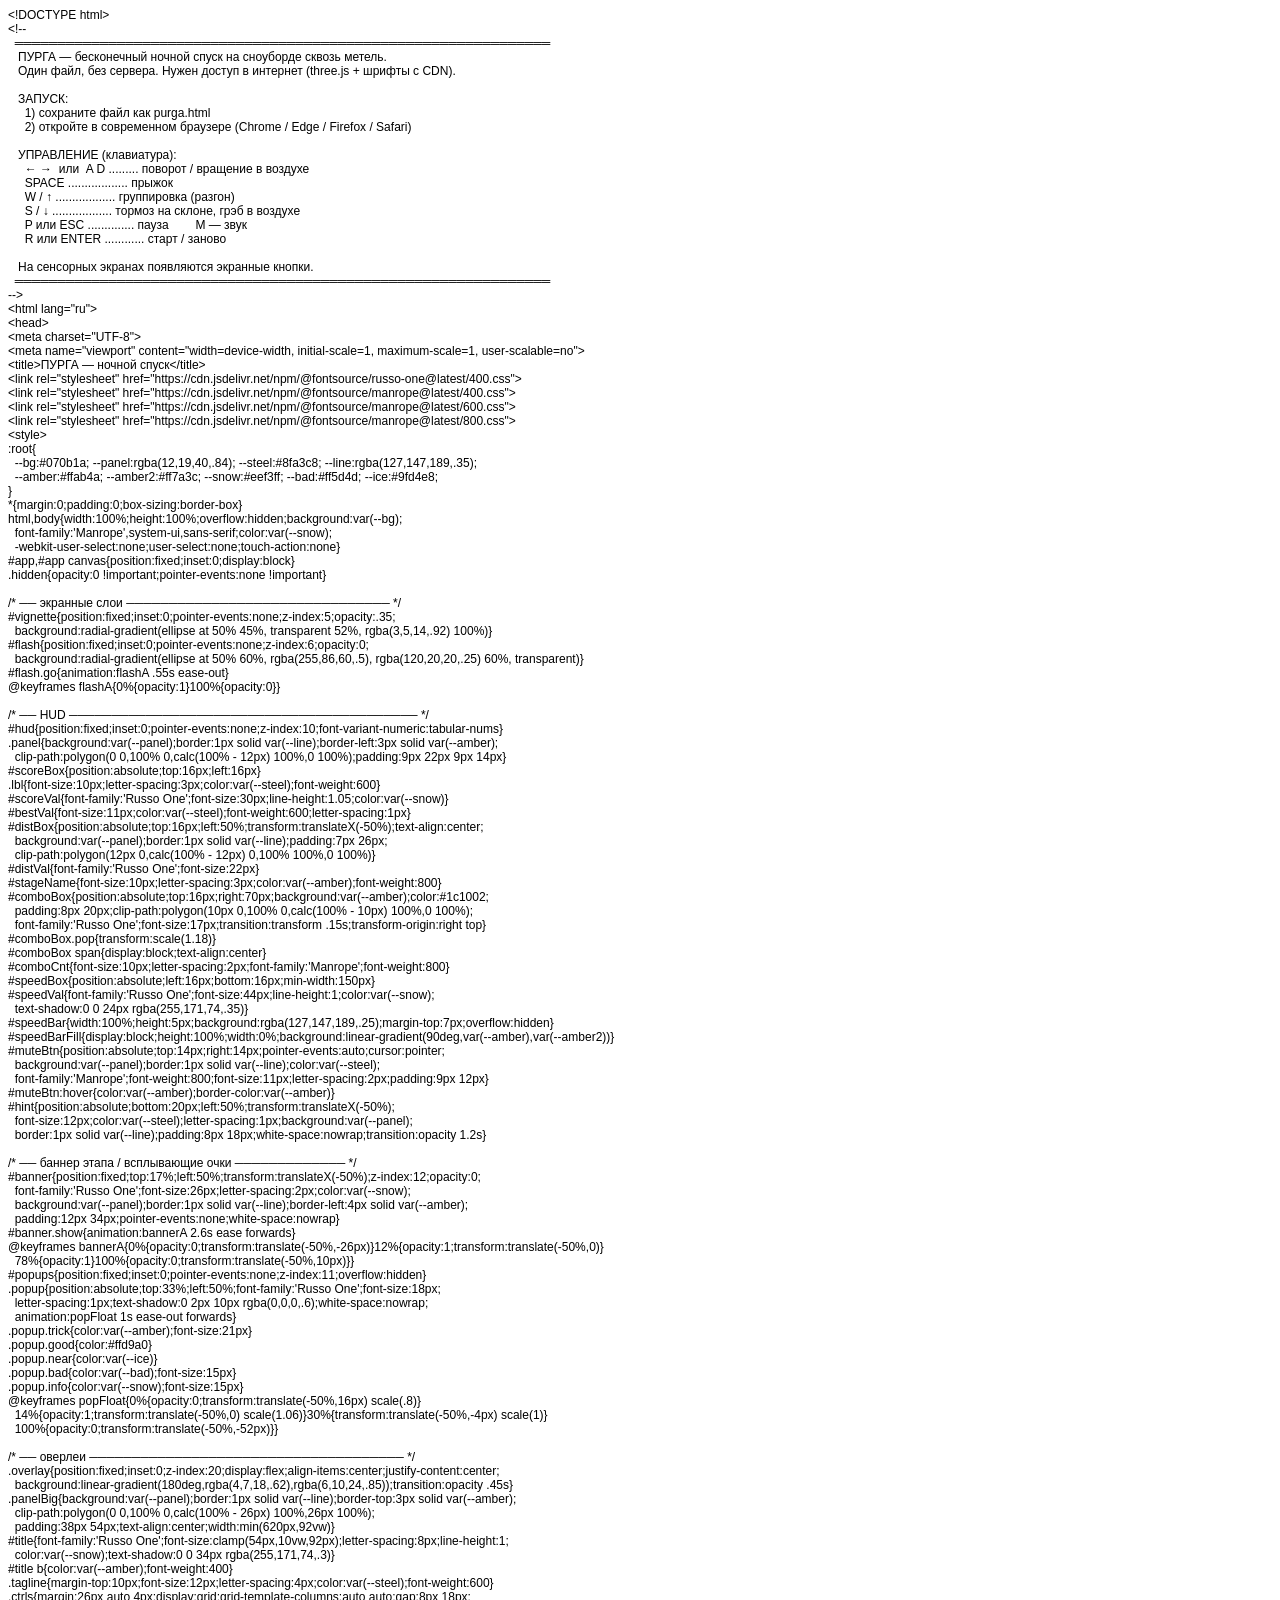
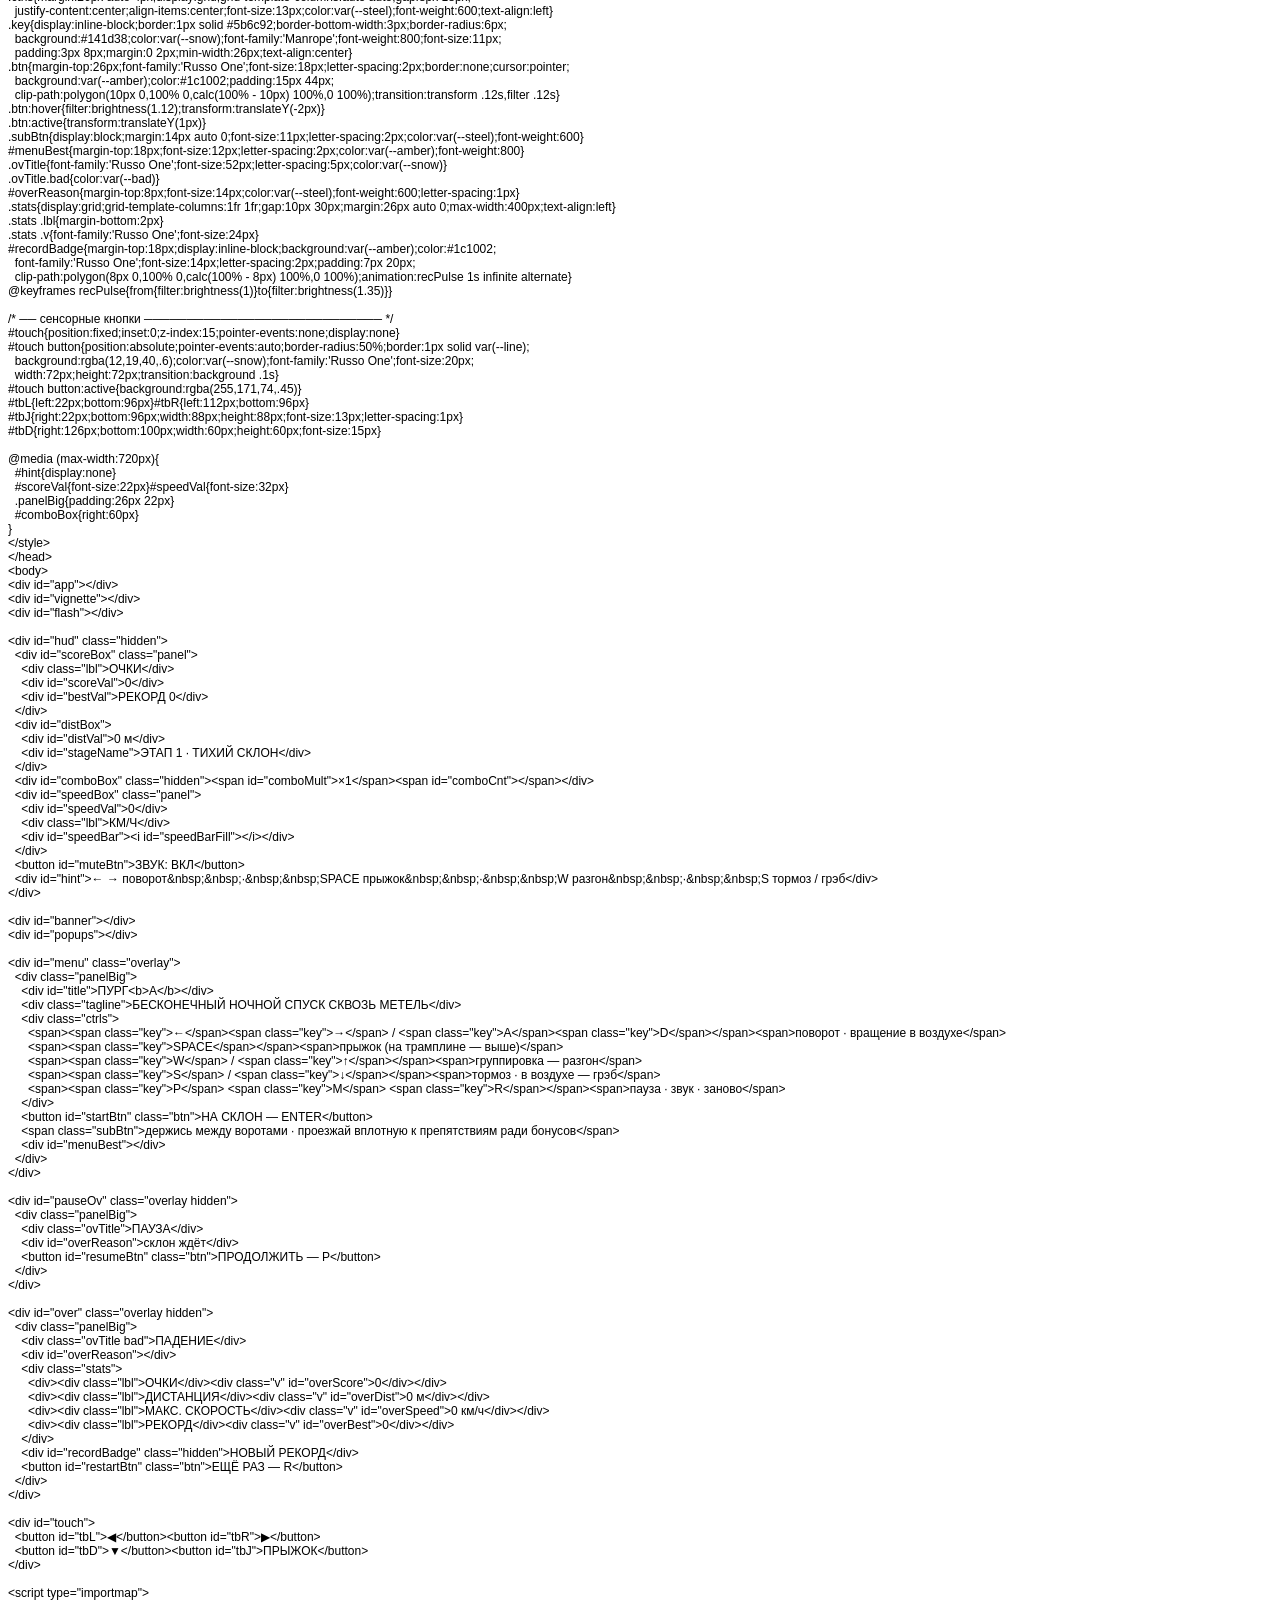
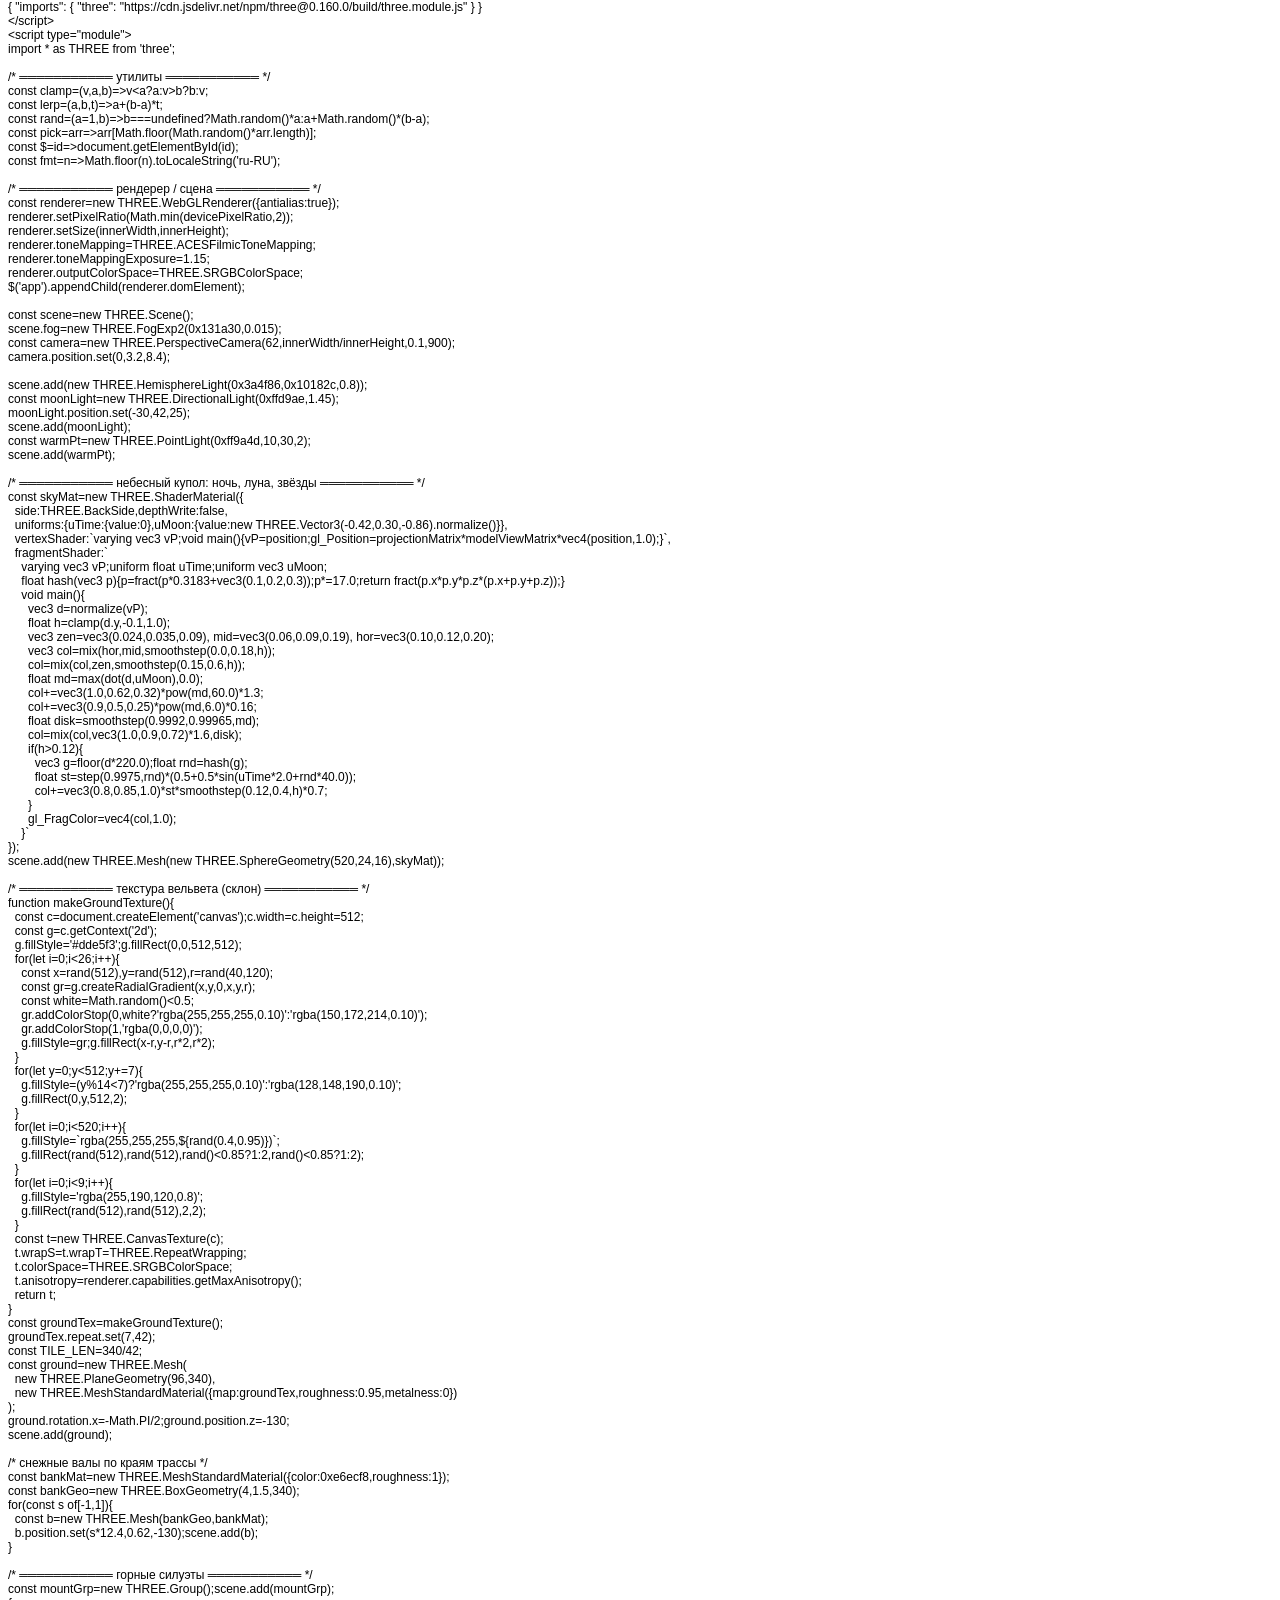
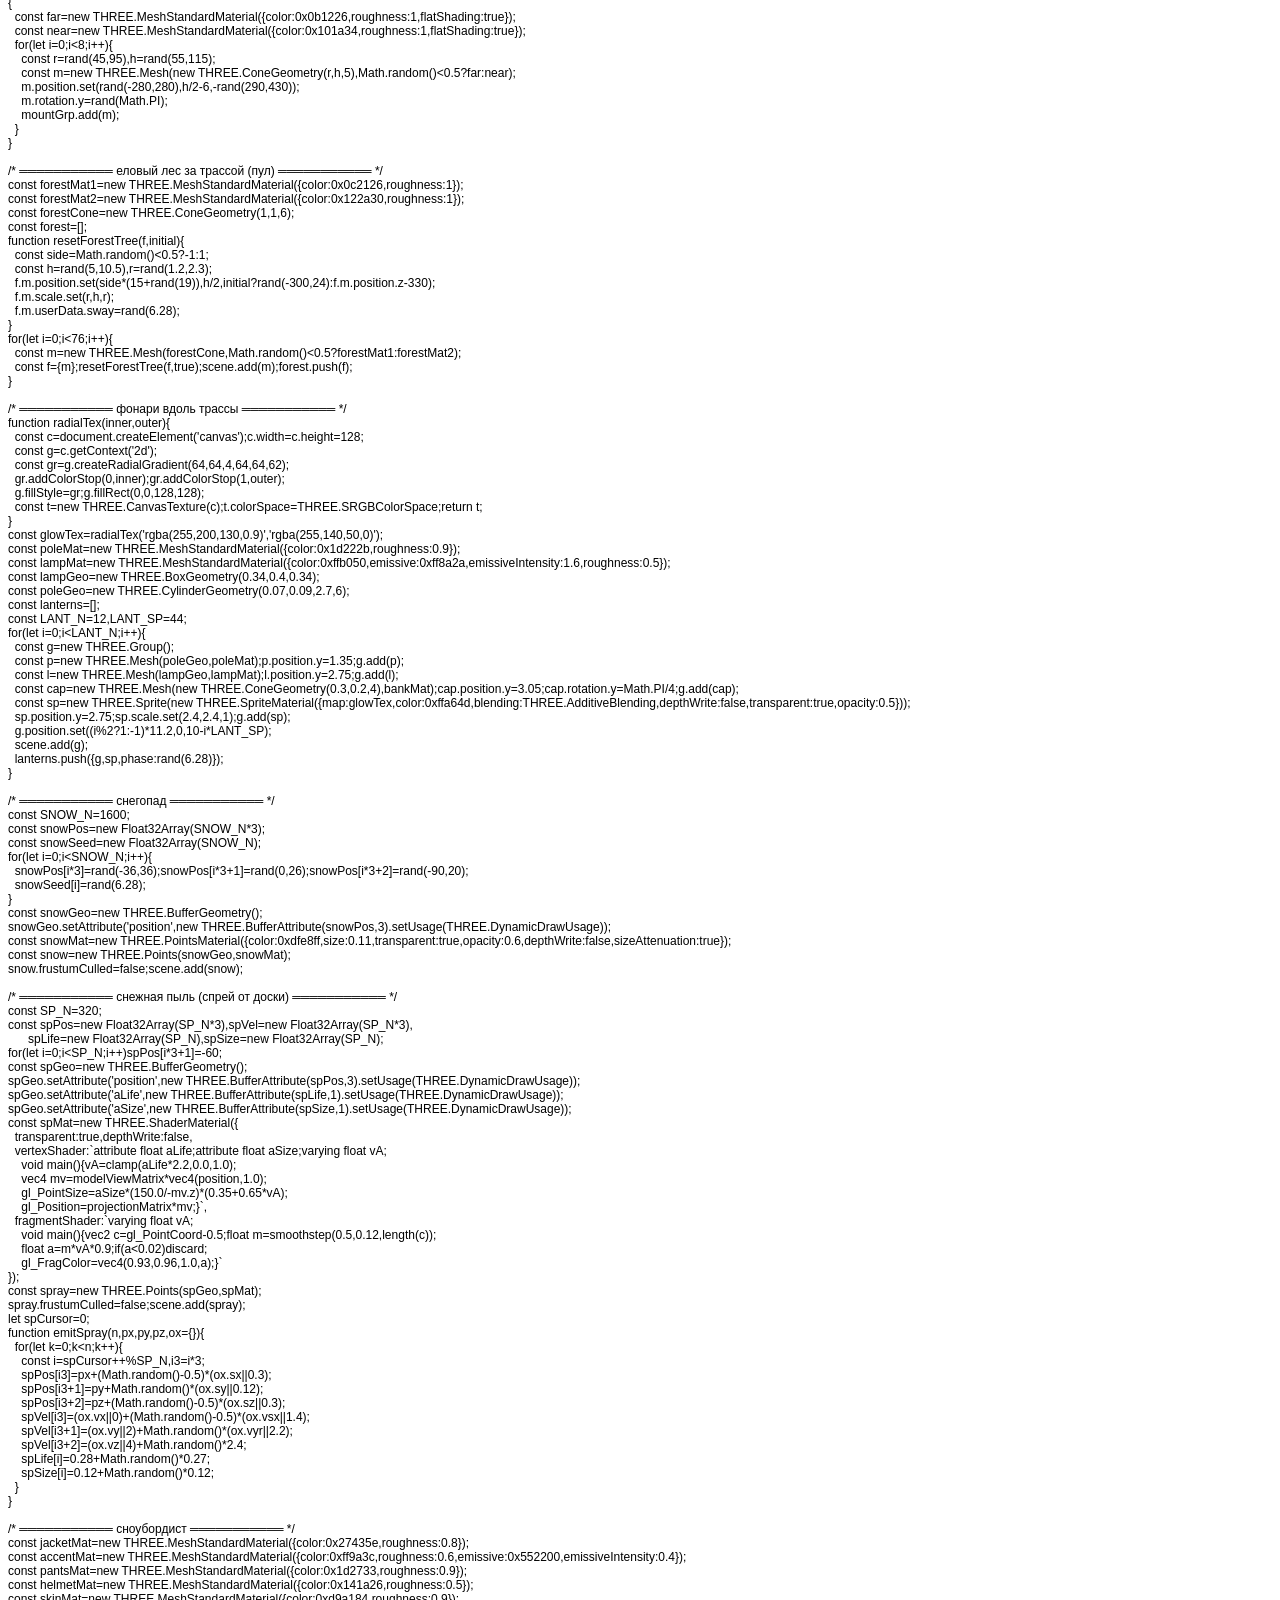
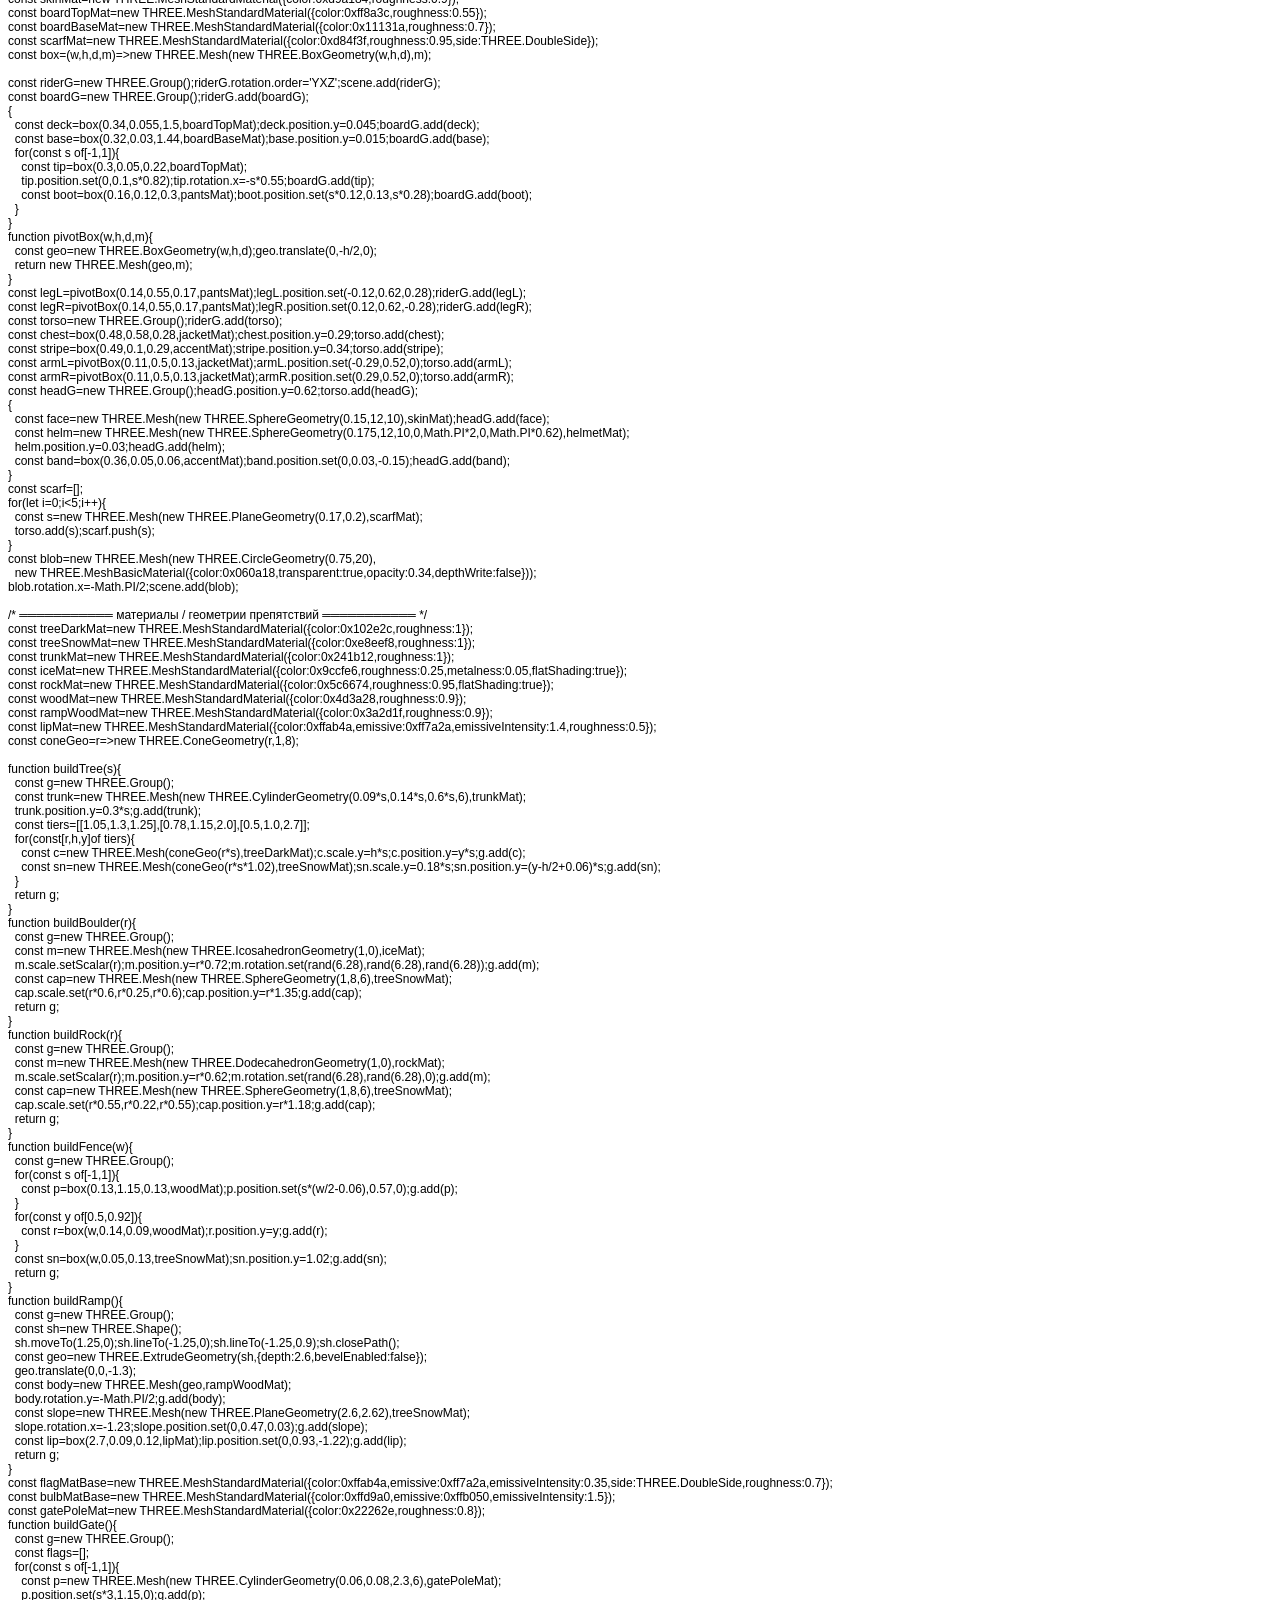
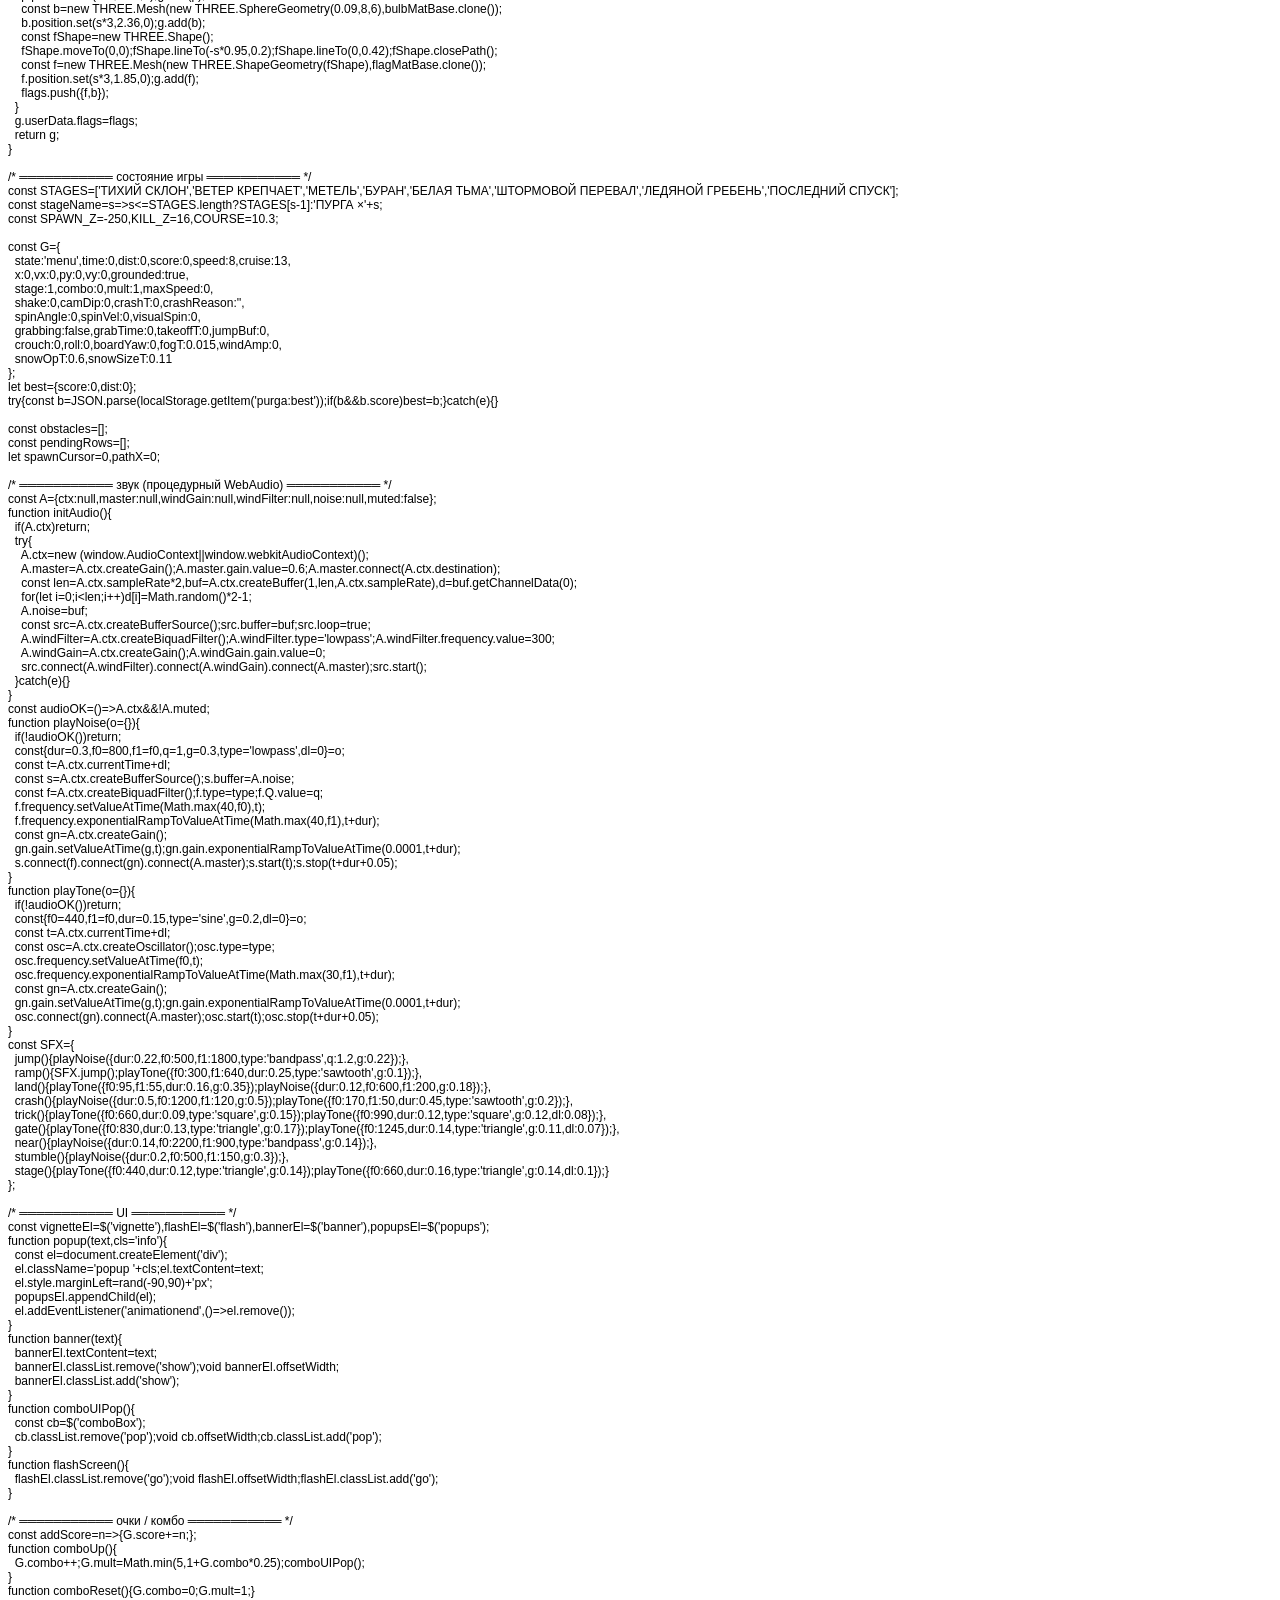
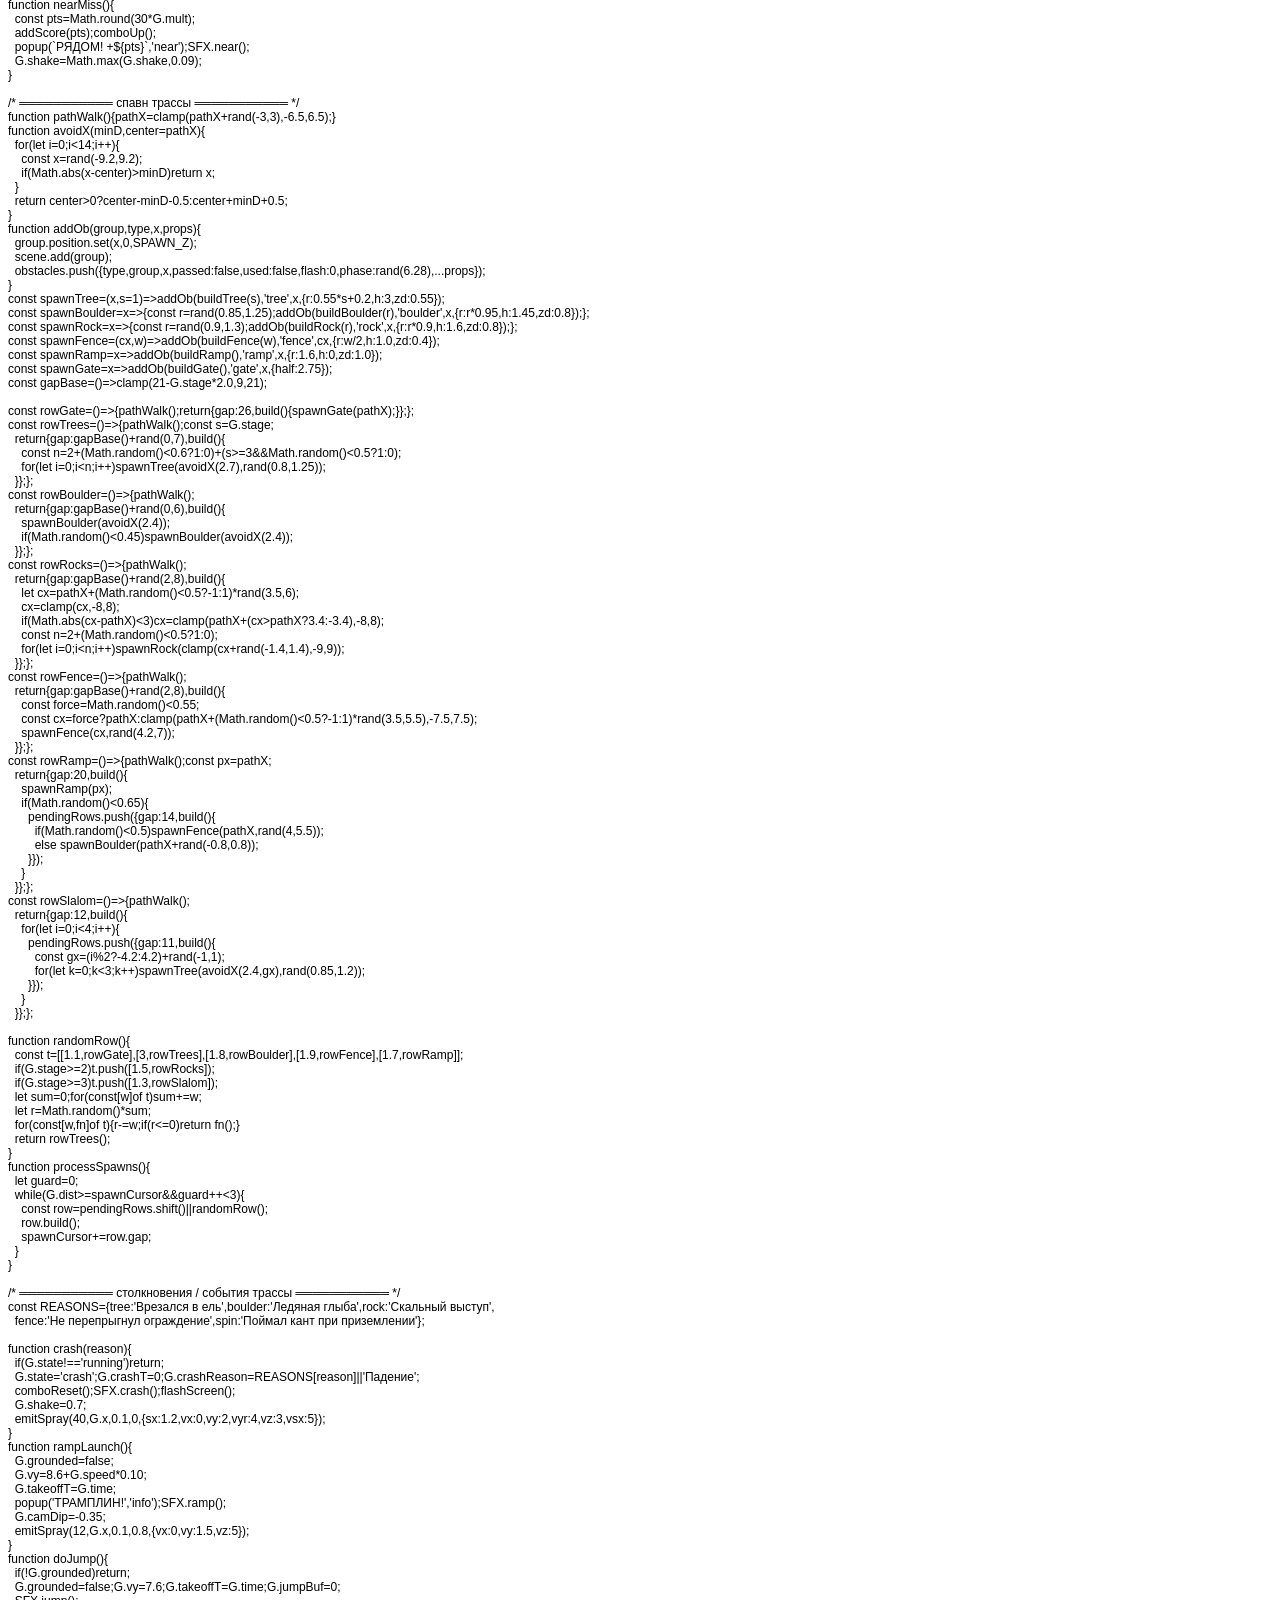
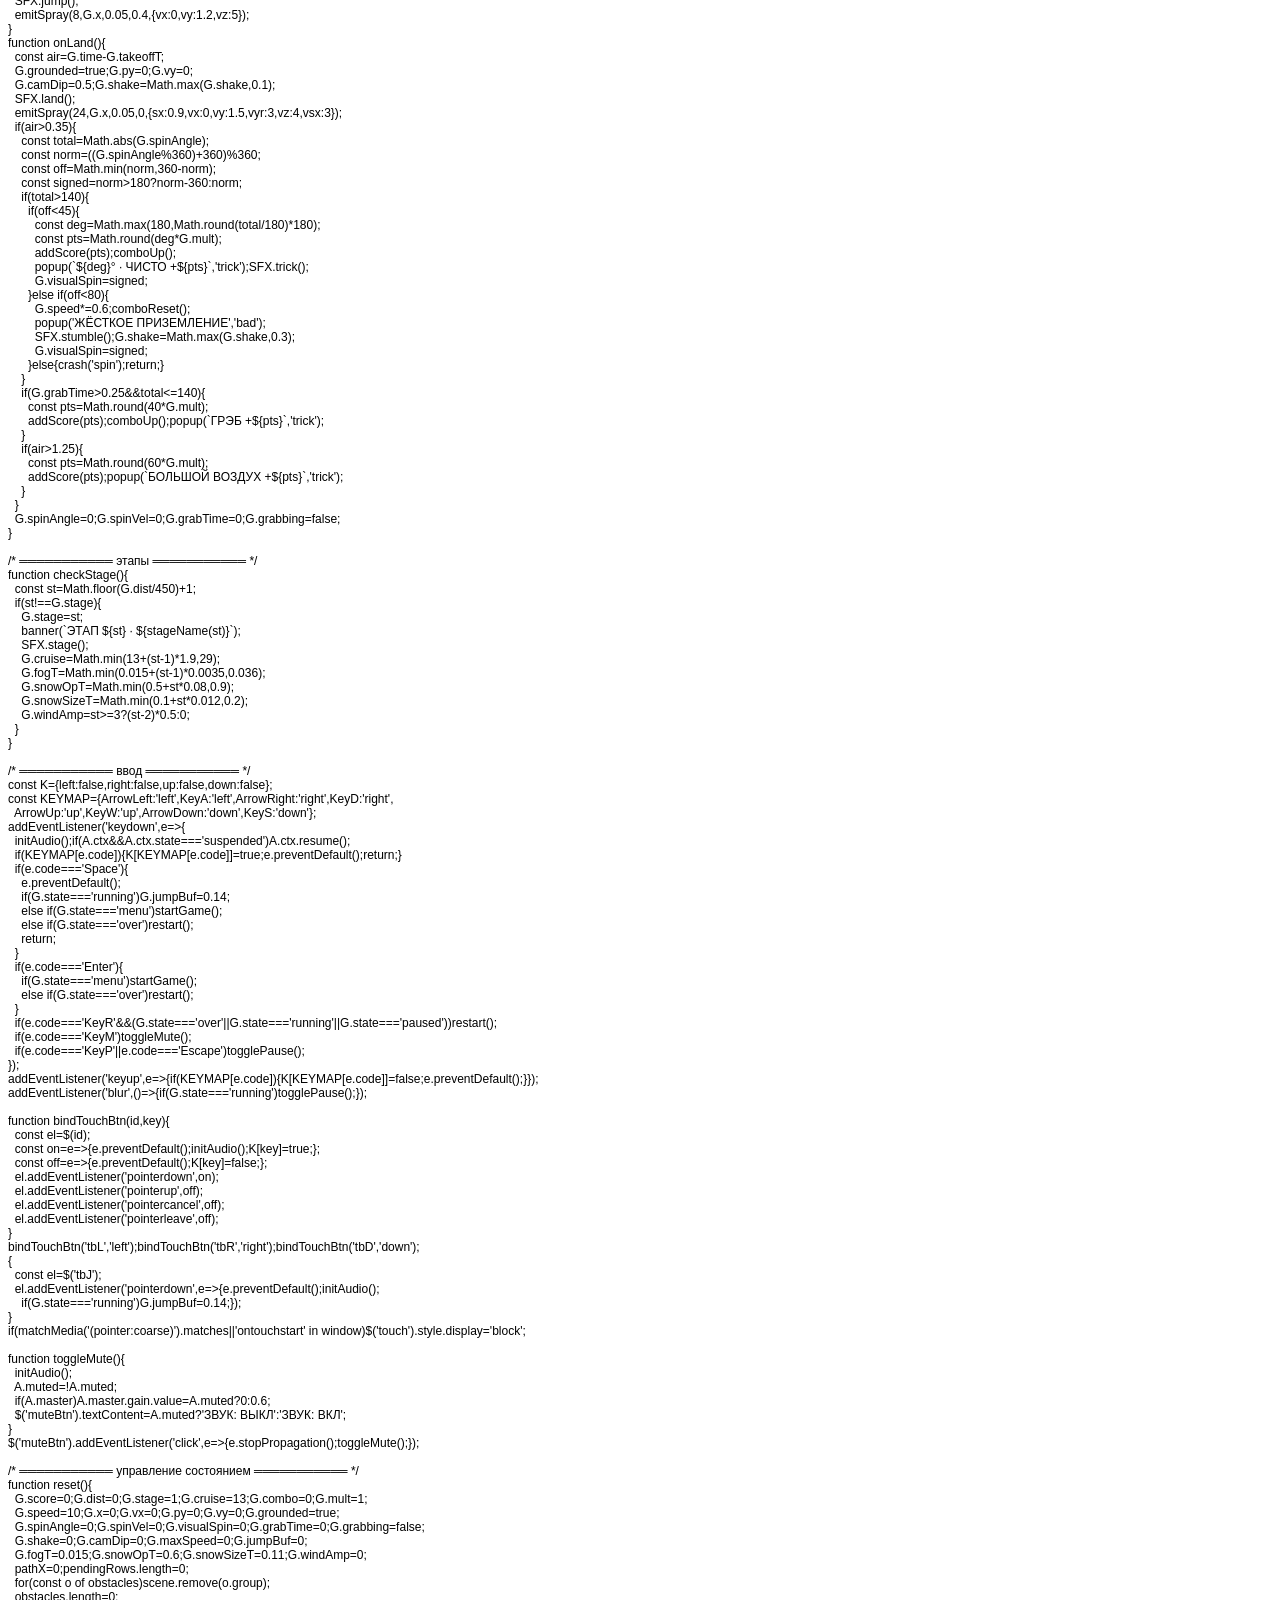
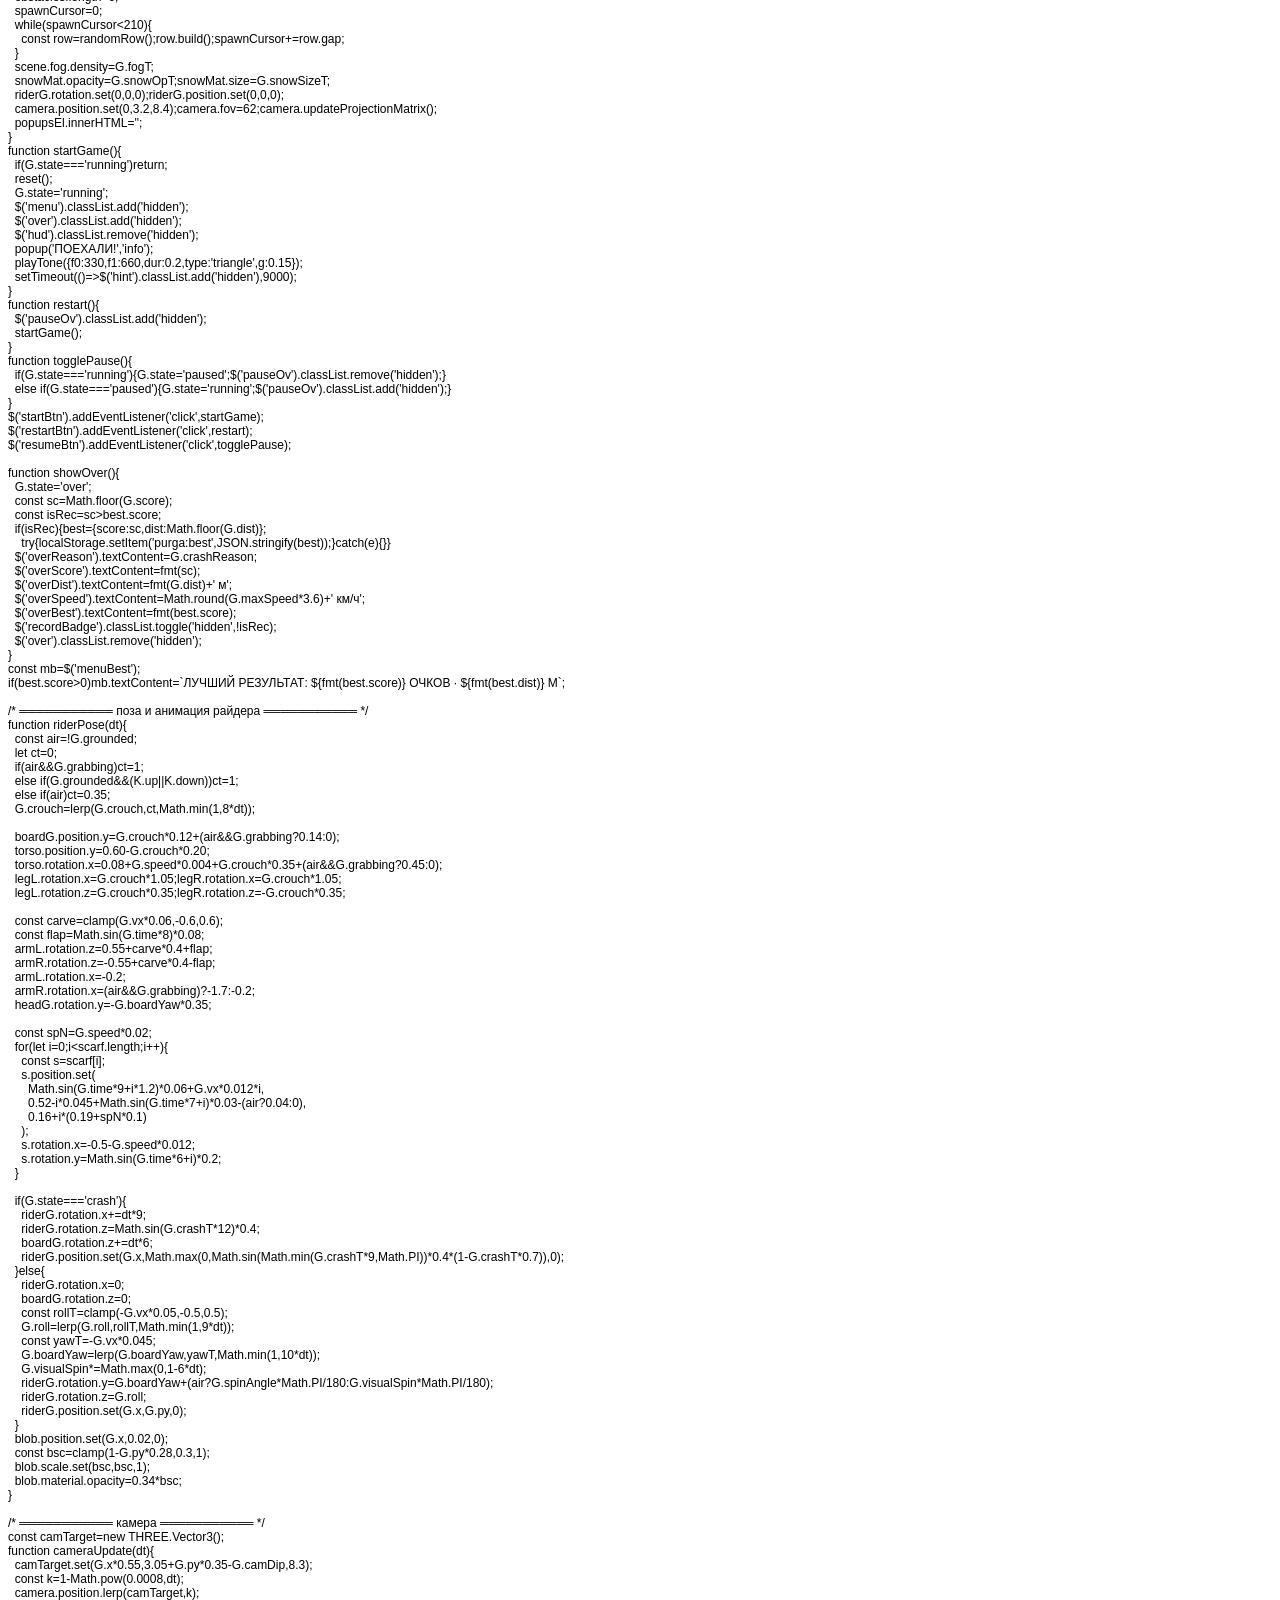
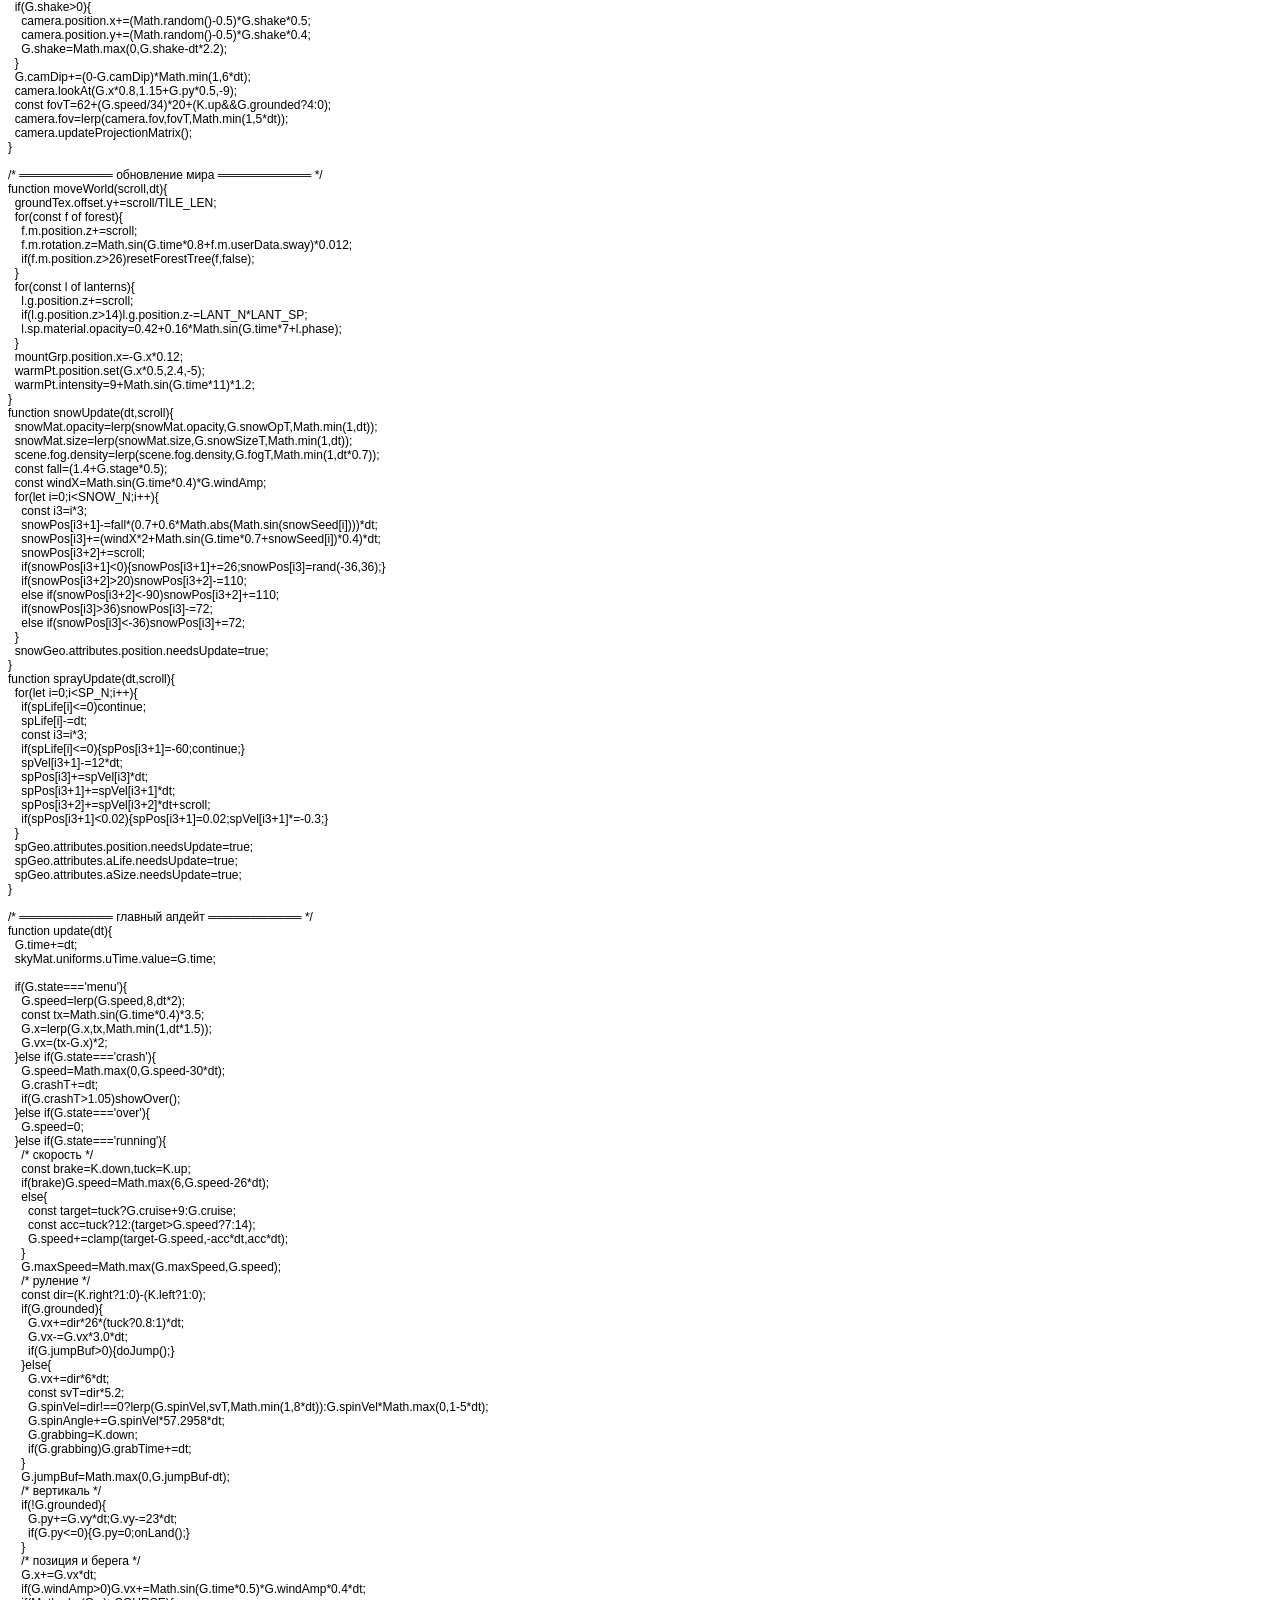
<file: purga_backup.html>
<!DOCTYPE html PUBLIC "-//W3C//DTD HTML 4.01//EN" "http://www.w3.org/TR/html4/strict.dtd">
<html>
<head>
  <meta http-equiv="Content-Type" content="text/html; charset=utf-8">
  <meta http-equiv="Content-Style-Type" content="text/css">
  <title></title>
  <meta name="Generator" content="Cocoa HTML Writer">
  <meta name="CocoaVersion" content="2685.7">
  <style type="text/css">
    p.p1 {margin: 0.0px 0.0px 0.0px 0.0px; font: 12.0px Helvetica}
    p.p2 {margin: 0.0px 0.0px 0.0px 0.0px; font: 12.0px Helvetica; min-height: 14.0px}
  </style>
</head>
<body>
<p class="p1">&lt;!DOCTYPE html&gt;</p>
<p class="p1">&lt;!--</p>
<p class="p1"><span class="Apple-converted-space">  </span>═══════════════════════════════════════════════════════════════</p>
<p class="p1"><span class="Apple-converted-space">   </span>ПУРГА — бесконечный ночной спуск на сноуборде сквозь метель.</p>
<p class="p1"><span class="Apple-converted-space">   </span>Один файл, без сервера. Нужен доступ в интернет (three.js + шрифты с CDN).</p>
<p class="p2"><br></p>
<p class="p1"><span class="Apple-converted-space">   </span>ЗАПУСК:</p>
<p class="p1"><span class="Apple-converted-space">     </span>1) сохраните файл как purga.html</p>
<p class="p1"><span class="Apple-converted-space">     </span>2) откройте в современном браузере (Chrome / Edge / Firefox / Safari)</p>
<p class="p2"><br></p>
<p class="p1"><span class="Apple-converted-space">   </span>УПРАВЛЕНИЕ (клавиатура):</p>
<p class="p1"><span class="Apple-converted-space">     </span>← →<span class="Apple-converted-space">  </span>или<span class="Apple-converted-space">  </span>A D ......... поворот / вращение в воздухе</p>
<p class="p1"><span class="Apple-converted-space">     </span>SPACE .................. прыжок</p>
<p class="p1"><span class="Apple-converted-space">     </span>W / ↑ .................. группировка (разгон)</p>
<p class="p1"><span class="Apple-converted-space">     </span>S / ↓ .................. тормоз на склоне, грэб в воздухе</p>
<p class="p1"><span class="Apple-converted-space">     </span>P или ESC .............. пауза<span class="Apple-converted-space">        </span>M — звук</p>
<p class="p1"><span class="Apple-converted-space">     </span>R или ENTER ............ старт / заново</p>
<p class="p2"><br></p>
<p class="p1"><span class="Apple-converted-space">   </span>На сенсорных экранах появляются экранные кнопки.</p>
<p class="p1"><span class="Apple-converted-space">  </span>═══════════════════════════════════════════════════════════════</p>
<p class="p1">--&gt;</p>
<p class="p1">&lt;html lang="ru"&gt;</p>
<p class="p1">&lt;head&gt;</p>
<p class="p1">&lt;meta charset="UTF-8"&gt;</p>
<p class="p1">&lt;meta name="viewport" content="width=device-width, initial-scale=1, maximum-scale=1, user-scalable=no"&gt;</p>
<p class="p1">&lt;title&gt;ПУРГА — ночной спуск&lt;/title&gt;</p>
<p class="p1">&lt;link rel="stylesheet" href="https://cdn.jsdelivr.net/npm/@fontsource/russo-one@latest/400.css"&gt;</p>
<p class="p1">&lt;link rel="stylesheet" href="https://cdn.jsdelivr.net/npm/@fontsource/manrope@latest/400.css"&gt;</p>
<p class="p1">&lt;link rel="stylesheet" href="https://cdn.jsdelivr.net/npm/@fontsource/manrope@latest/600.css"&gt;</p>
<p class="p1">&lt;link rel="stylesheet" href="https://cdn.jsdelivr.net/npm/@fontsource/manrope@latest/800.css"&gt;</p>
<p class="p1">&lt;style&gt;</p>
<p class="p1">:root{</p>
<p class="p1"><span class="Apple-converted-space">  </span>--bg:#070b1a; --panel:rgba(12,19,40,.84); --steel:#8fa3c8; --line:rgba(127,147,189,.35);</p>
<p class="p1"><span class="Apple-converted-space">  </span>--amber:#ffab4a; --amber2:#ff7a3c; --snow:#eef3ff; --bad:#ff5d4d; --ice:#9fd4e8;</p>
<p class="p1">}</p>
<p class="p1">*{margin:0;padding:0;box-sizing:border-box}</p>
<p class="p1">html,body{width:100%;height:100%;overflow:hidden;background:var(--bg);</p>
<p class="p1"><span class="Apple-converted-space">  </span>font-family:'Manrope',system-ui,sans-serif;color:var(--snow);</p>
<p class="p1"><span class="Apple-converted-space">  </span>-webkit-user-select:none;user-select:none;touch-action:none}</p>
<p class="p1">#app,#app canvas{position:fixed;inset:0;display:block}</p>
<p class="p1">.hidden{opacity:0 !important;pointer-events:none !important}</p>
<p class="p2"><br></p>
<p class="p1">/* ── экранные слои ─────────────────────────────── */</p>
<p class="p1">#vignette{position:fixed;inset:0;pointer-events:none;z-index:5;opacity:.35;</p>
<p class="p1"><span class="Apple-converted-space">  </span>background:radial-gradient(ellipse at 50% 45%, transparent 52%, rgba(3,5,14,.92) 100%)}</p>
<p class="p1">#flash{position:fixed;inset:0;pointer-events:none;z-index:6;opacity:0;</p>
<p class="p1"><span class="Apple-converted-space">  </span>background:radial-gradient(ellipse at 50% 60%, rgba(255,86,60,.5), rgba(120,20,20,.25) 60%, transparent)}</p>
<p class="p1">#flash.go{animation:flashA .55s ease-out}</p>
<p class="p1">@keyframes flashA{0%{opacity:1}100%{opacity:0}}</p>
<p class="p2"><br></p>
<p class="p1">/* ── HUD ───────────────────────────────────────── */</p>
<p class="p1">#hud{position:fixed;inset:0;pointer-events:none;z-index:10;font-variant-numeric:tabular-nums}</p>
<p class="p1">.panel{background:var(--panel);border:1px solid var(--line);border-left:3px solid var(--amber);</p>
<p class="p1"><span class="Apple-converted-space">  </span>clip-path:polygon(0 0,100% 0,calc(100% - 12px) 100%,0 100%);padding:9px 22px 9px 14px}</p>
<p class="p1">#scoreBox{position:absolute;top:16px;left:16px}</p>
<p class="p1">.lbl{font-size:10px;letter-spacing:3px;color:var(--steel);font-weight:600}</p>
<p class="p1">#scoreVal{font-family:'Russo One';font-size:30px;line-height:1.05;color:var(--snow)}</p>
<p class="p1">#bestVal{font-size:11px;color:var(--steel);font-weight:600;letter-spacing:1px}</p>
<p class="p1">#distBox{position:absolute;top:16px;left:50%;transform:translateX(-50%);text-align:center;</p>
<p class="p1"><span class="Apple-converted-space">  </span>background:var(--panel);border:1px solid var(--line);padding:7px 26px;</p>
<p class="p1"><span class="Apple-converted-space">  </span>clip-path:polygon(12px 0,calc(100% - 12px) 0,100% 100%,0 100%)}</p>
<p class="p1">#distVal{font-family:'Russo One';font-size:22px}</p>
<p class="p1">#stageName{font-size:10px;letter-spacing:3px;color:var(--amber);font-weight:800}</p>
<p class="p1">#comboBox{position:absolute;top:16px;right:70px;background:var(--amber);color:#1c1002;</p>
<p class="p1"><span class="Apple-converted-space">  </span>padding:8px 20px;clip-path:polygon(10px 0,100% 0,calc(100% - 10px) 100%,0 100%);</p>
<p class="p1"><span class="Apple-converted-space">  </span>font-family:'Russo One';font-size:17px;transition:transform .15s;transform-origin:right top}</p>
<p class="p1">#comboBox.pop{transform:scale(1.18)}</p>
<p class="p1">#comboBox span{display:block;text-align:center}</p>
<p class="p1">#comboCnt{font-size:10px;letter-spacing:2px;font-family:'Manrope';font-weight:800}</p>
<p class="p1">#speedBox{position:absolute;left:16px;bottom:16px;min-width:150px}</p>
<p class="p1">#speedVal{font-family:'Russo One';font-size:44px;line-height:1;color:var(--snow);</p>
<p class="p1"><span class="Apple-converted-space">  </span>text-shadow:0 0 24px rgba(255,171,74,.35)}</p>
<p class="p1">#speedBar{width:100%;height:5px;background:rgba(127,147,189,.25);margin-top:7px;overflow:hidden}</p>
<p class="p1">#speedBarFill{display:block;height:100%;width:0%;background:linear-gradient(90deg,var(--amber),var(--amber2))}</p>
<p class="p1">#muteBtn{position:absolute;top:14px;right:14px;pointer-events:auto;cursor:pointer;</p>
<p class="p1"><span class="Apple-converted-space">  </span>background:var(--panel);border:1px solid var(--line);color:var(--steel);</p>
<p class="p1"><span class="Apple-converted-space">  </span>font-family:'Manrope';font-weight:800;font-size:11px;letter-spacing:2px;padding:9px 12px}</p>
<p class="p1">#muteBtn:hover{color:var(--amber);border-color:var(--amber)}</p>
<p class="p1">#hint{position:absolute;bottom:20px;left:50%;transform:translateX(-50%);</p>
<p class="p1"><span class="Apple-converted-space">  </span>font-size:12px;color:var(--steel);letter-spacing:1px;background:var(--panel);</p>
<p class="p1"><span class="Apple-converted-space">  </span>border:1px solid var(--line);padding:8px 18px;white-space:nowrap;transition:opacity 1.2s}</p>
<p class="p2"><br></p>
<p class="p1">/* ── баннер этапа / всплывающие очки ───────────── */</p>
<p class="p1">#banner{position:fixed;top:17%;left:50%;transform:translateX(-50%);z-index:12;opacity:0;</p>
<p class="p1"><span class="Apple-converted-space">  </span>font-family:'Russo One';font-size:26px;letter-spacing:2px;color:var(--snow);</p>
<p class="p1"><span class="Apple-converted-space">  </span>background:var(--panel);border:1px solid var(--line);border-left:4px solid var(--amber);</p>
<p class="p1"><span class="Apple-converted-space">  </span>padding:12px 34px;pointer-events:none;white-space:nowrap}</p>
<p class="p1">#banner.show{animation:bannerA 2.6s ease forwards}</p>
<p class="p1">@keyframes bannerA{0%{opacity:0;transform:translate(-50%,-26px)}12%{opacity:1;transform:translate(-50%,0)}</p>
<p class="p1"><span class="Apple-converted-space">  </span>78%{opacity:1}100%{opacity:0;transform:translate(-50%,10px)}}</p>
<p class="p1">#popups{position:fixed;inset:0;pointer-events:none;z-index:11;overflow:hidden}</p>
<p class="p1">.popup{position:absolute;top:33%;left:50%;font-family:'Russo One';font-size:18px;</p>
<p class="p1"><span class="Apple-converted-space">  </span>letter-spacing:1px;text-shadow:0 2px 10px rgba(0,0,0,.6);white-space:nowrap;</p>
<p class="p1"><span class="Apple-converted-space">  </span>animation:popFloat 1s ease-out forwards}</p>
<p class="p1">.popup.trick{color:var(--amber);font-size:21px}</p>
<p class="p1">.popup.good{color:#ffd9a0}</p>
<p class="p1">.popup.near{color:var(--ice)}</p>
<p class="p1">.popup.bad{color:var(--bad);font-size:15px}</p>
<p class="p1">.popup.info{color:var(--snow);font-size:15px}</p>
<p class="p1">@keyframes popFloat{0%{opacity:0;transform:translate(-50%,16px) scale(.8)}</p>
<p class="p1"><span class="Apple-converted-space">  </span>14%{opacity:1;transform:translate(-50%,0) scale(1.06)}30%{transform:translate(-50%,-4px) scale(1)}</p>
<p class="p1"><span class="Apple-converted-space">  </span>100%{opacity:0;transform:translate(-50%,-52px)}}</p>
<p class="p2"><br></p>
<p class="p1">/* ── оверлеи ───────────────────────────────────── */</p>
<p class="p1">.overlay{position:fixed;inset:0;z-index:20;display:flex;align-items:center;justify-content:center;</p>
<p class="p1"><span class="Apple-converted-space">  </span>background:linear-gradient(180deg,rgba(4,7,18,.62),rgba(6,10,24,.85));transition:opacity .45s}</p>
<p class="p1">.panelBig{background:var(--panel);border:1px solid var(--line);border-top:3px solid var(--amber);</p>
<p class="p1"><span class="Apple-converted-space">  </span>clip-path:polygon(0 0,100% 0,calc(100% - 26px) 100%,26px 100%);</p>
<p class="p1"><span class="Apple-converted-space">  </span>padding:38px 54px;text-align:center;width:min(620px,92vw)}</p>
<p class="p1">#title{font-family:'Russo One';font-size:clamp(54px,10vw,92px);letter-spacing:8px;line-height:1;</p>
<p class="p1"><span class="Apple-converted-space">  </span>color:var(--snow);text-shadow:0 0 34px rgba(255,171,74,.3)}</p>
<p class="p1">#title b{color:var(--amber);font-weight:400}</p>
<p class="p1">.tagline{margin-top:10px;font-size:12px;letter-spacing:4px;color:var(--steel);font-weight:600}</p>
<p class="p1">.ctrls{margin:26px auto 4px;display:grid;grid-template-columns:auto auto;gap:8px 18px;</p>
<p class="p1"><span class="Apple-converted-space">  </span>justify-content:center;align-items:center;font-size:13px;color:var(--steel);font-weight:600;text-align:left}</p>
<p class="p1">.key{display:inline-block;border:1px solid #5b6c92;border-bottom-width:3px;border-radius:6px;</p>
<p class="p1"><span class="Apple-converted-space">  </span>background:#141d38;color:var(--snow);font-family:'Manrope';font-weight:800;font-size:11px;</p>
<p class="p1"><span class="Apple-converted-space">  </span>padding:3px 8px;margin:0 2px;min-width:26px;text-align:center}</p>
<p class="p1">.btn{margin-top:26px;font-family:'Russo One';font-size:18px;letter-spacing:2px;border:none;cursor:pointer;</p>
<p class="p1"><span class="Apple-converted-space">  </span>background:var(--amber);color:#1c1002;padding:15px 44px;</p>
<p class="p1"><span class="Apple-converted-space">  </span>clip-path:polygon(10px 0,100% 0,calc(100% - 10px) 100%,0 100%);transition:transform .12s,filter .12s}</p>
<p class="p1">.btn:hover{filter:brightness(1.12);transform:translateY(-2px)}</p>
<p class="p1">.btn:active{transform:translateY(1px)}</p>
<p class="p1">.subBtn{display:block;margin:14px auto 0;font-size:11px;letter-spacing:2px;color:var(--steel);font-weight:600}</p>
<p class="p1">#menuBest{margin-top:18px;font-size:12px;letter-spacing:2px;color:var(--amber);font-weight:800}</p>
<p class="p1">.ovTitle{font-family:'Russo One';font-size:52px;letter-spacing:5px;color:var(--snow)}</p>
<p class="p1">.ovTitle.bad{color:var(--bad)}</p>
<p class="p1">#overReason{margin-top:8px;font-size:14px;color:var(--steel);font-weight:600;letter-spacing:1px}</p>
<p class="p1">.stats{display:grid;grid-template-columns:1fr 1fr;gap:10px 30px;margin:26px auto 0;max-width:400px;text-align:left}</p>
<p class="p1">.stats .lbl{margin-bottom:2px}</p>
<p class="p1">.stats .v{font-family:'Russo One';font-size:24px}</p>
<p class="p1">#recordBadge{margin-top:18px;display:inline-block;background:var(--amber);color:#1c1002;</p>
<p class="p1"><span class="Apple-converted-space">  </span>font-family:'Russo One';font-size:14px;letter-spacing:2px;padding:7px 20px;</p>
<p class="p1"><span class="Apple-converted-space">  </span>clip-path:polygon(8px 0,100% 0,calc(100% - 8px) 100%,0 100%);animation:recPulse 1s infinite alternate}</p>
<p class="p1">@keyframes recPulse{from{filter:brightness(1)}to{filter:brightness(1.35)}}</p>
<p class="p2"><br></p>
<p class="p1">/* ── сенсорные кнопки ──────────────────────────── */</p>
<p class="p1">#touch{position:fixed;inset:0;z-index:15;pointer-events:none;display:none}</p>
<p class="p1">#touch button{position:absolute;pointer-events:auto;border-radius:50%;border:1px solid var(--line);</p>
<p class="p1"><span class="Apple-converted-space">  </span>background:rgba(12,19,40,.6);color:var(--snow);font-family:'Russo One';font-size:20px;</p>
<p class="p1"><span class="Apple-converted-space">  </span>width:72px;height:72px;transition:background .1s}</p>
<p class="p1">#touch button:active{background:rgba(255,171,74,.45)}</p>
<p class="p1">#tbL{left:22px;bottom:96px}#tbR{left:112px;bottom:96px}</p>
<p class="p1">#tbJ{right:22px;bottom:96px;width:88px;height:88px;font-size:13px;letter-spacing:1px}</p>
<p class="p1">#tbD{right:126px;bottom:100px;width:60px;height:60px;font-size:15px}</p>
<p class="p2"><br></p>
<p class="p1">@media (max-width:720px){</p>
<p class="p1"><span class="Apple-converted-space">  </span>#hint{display:none}</p>
<p class="p1"><span class="Apple-converted-space">  </span>#scoreVal{font-size:22px}#speedVal{font-size:32px}</p>
<p class="p1"><span class="Apple-converted-space">  </span>.panelBig{padding:26px 22px}</p>
<p class="p1"><span class="Apple-converted-space">  </span>#comboBox{right:60px}</p>
<p class="p1">}</p>
<p class="p1">&lt;/style&gt;</p>
<p class="p1">&lt;/head&gt;</p>
<p class="p1">&lt;body&gt;</p>
<p class="p1">&lt;div id="app"&gt;&lt;/div&gt;</p>
<p class="p1">&lt;div id="vignette"&gt;&lt;/div&gt;</p>
<p class="p1">&lt;div id="flash"&gt;&lt;/div&gt;</p>
<p class="p2"><br></p>
<p class="p1">&lt;div id="hud" class="hidden"&gt;</p>
<p class="p1"><span class="Apple-converted-space">  </span>&lt;div id="scoreBox" class="panel"&gt;</p>
<p class="p1"><span class="Apple-converted-space">    </span>&lt;div class="lbl"&gt;ОЧКИ&lt;/div&gt;</p>
<p class="p1"><span class="Apple-converted-space">    </span>&lt;div id="scoreVal"&gt;0&lt;/div&gt;</p>
<p class="p1"><span class="Apple-converted-space">    </span>&lt;div id="bestVal"&gt;РЕКОРД 0&lt;/div&gt;</p>
<p class="p1"><span class="Apple-converted-space">  </span>&lt;/div&gt;</p>
<p class="p1"><span class="Apple-converted-space">  </span>&lt;div id="distBox"&gt;</p>
<p class="p1"><span class="Apple-converted-space">    </span>&lt;div id="distVal"&gt;0 м&lt;/div&gt;</p>
<p class="p1"><span class="Apple-converted-space">    </span>&lt;div id="stageName"&gt;ЭТАП 1 · ТИХИЙ СКЛОН&lt;/div&gt;</p>
<p class="p1"><span class="Apple-converted-space">  </span>&lt;/div&gt;</p>
<p class="p1"><span class="Apple-converted-space">  </span>&lt;div id="comboBox" class="hidden"&gt;&lt;span id="comboMult"&gt;×1&lt;/span&gt;&lt;span id="comboCnt"&gt;&lt;/span&gt;&lt;/div&gt;</p>
<p class="p1"><span class="Apple-converted-space">  </span>&lt;div id="speedBox" class="panel"&gt;</p>
<p class="p1"><span class="Apple-converted-space">    </span>&lt;div id="speedVal"&gt;0&lt;/div&gt;</p>
<p class="p1"><span class="Apple-converted-space">    </span>&lt;div class="lbl"&gt;КМ/Ч&lt;/div&gt;</p>
<p class="p1"><span class="Apple-converted-space">    </span>&lt;div id="speedBar"&gt;&lt;i id="speedBarFill"&gt;&lt;/i&gt;&lt;/div&gt;</p>
<p class="p1"><span class="Apple-converted-space">  </span>&lt;/div&gt;</p>
<p class="p1"><span class="Apple-converted-space">  </span>&lt;button id="muteBtn"&gt;ЗВУК: ВКЛ&lt;/button&gt;</p>
<p class="p1"><span class="Apple-converted-space">  </span>&lt;div id="hint"&gt;← → поворот&amp;nbsp;&amp;nbsp;·&amp;nbsp;&amp;nbsp;SPACE прыжок&amp;nbsp;&amp;nbsp;·&amp;nbsp;&amp;nbsp;W разгон&amp;nbsp;&amp;nbsp;·&amp;nbsp;&amp;nbsp;S тормоз / грэб&lt;/div&gt;</p>
<p class="p1">&lt;/div&gt;</p>
<p class="p2"><br></p>
<p class="p1">&lt;div id="banner"&gt;&lt;/div&gt;</p>
<p class="p1">&lt;div id="popups"&gt;&lt;/div&gt;</p>
<p class="p2"><br></p>
<p class="p1">&lt;div id="menu" class="overlay"&gt;</p>
<p class="p1"><span class="Apple-converted-space">  </span>&lt;div class="panelBig"&gt;</p>
<p class="p1"><span class="Apple-converted-space">    </span>&lt;div id="title"&gt;ПУРГ&lt;b&gt;А&lt;/b&gt;&lt;/div&gt;</p>
<p class="p1"><span class="Apple-converted-space">    </span>&lt;div class="tagline"&gt;БЕСКОНЕЧНЫЙ НОЧНОЙ СПУСК СКВОЗЬ МЕТЕЛЬ&lt;/div&gt;</p>
<p class="p1"><span class="Apple-converted-space">    </span>&lt;div class="ctrls"&gt;</p>
<p class="p1"><span class="Apple-converted-space">      </span>&lt;span&gt;&lt;span class="key"&gt;←&lt;/span&gt;&lt;span class="key"&gt;→&lt;/span&gt; / &lt;span class="key"&gt;A&lt;/span&gt;&lt;span class="key"&gt;D&lt;/span&gt;&lt;/span&gt;&lt;span&gt;поворот · вращение в воздухе&lt;/span&gt;</p>
<p class="p1"><span class="Apple-converted-space">      </span>&lt;span&gt;&lt;span class="key"&gt;SPACE&lt;/span&gt;&lt;/span&gt;&lt;span&gt;прыжок (на трамплине — выше)&lt;/span&gt;</p>
<p class="p1"><span class="Apple-converted-space">      </span>&lt;span&gt;&lt;span class="key"&gt;W&lt;/span&gt; / &lt;span class="key"&gt;↑&lt;/span&gt;&lt;/span&gt;&lt;span&gt;группировка — разгон&lt;/span&gt;</p>
<p class="p1"><span class="Apple-converted-space">      </span>&lt;span&gt;&lt;span class="key"&gt;S&lt;/span&gt; / &lt;span class="key"&gt;↓&lt;/span&gt;&lt;/span&gt;&lt;span&gt;тормоз · в воздухе — грэб&lt;/span&gt;</p>
<p class="p1"><span class="Apple-converted-space">      </span>&lt;span&gt;&lt;span class="key"&gt;P&lt;/span&gt; &lt;span class="key"&gt;M&lt;/span&gt; &lt;span class="key"&gt;R&lt;/span&gt;&lt;/span&gt;&lt;span&gt;пауза · звук · заново&lt;/span&gt;</p>
<p class="p1"><span class="Apple-converted-space">    </span>&lt;/div&gt;</p>
<p class="p1"><span class="Apple-converted-space">    </span>&lt;button id="startBtn" class="btn"&gt;НА СКЛОН — ENTER&lt;/button&gt;</p>
<p class="p1"><span class="Apple-converted-space">    </span>&lt;span class="subBtn"&gt;держись между воротами · проезжай вплотную к препятствиям ради бонусов&lt;/span&gt;</p>
<p class="p1"><span class="Apple-converted-space">    </span>&lt;div id="menuBest"&gt;&lt;/div&gt;</p>
<p class="p1"><span class="Apple-converted-space">  </span>&lt;/div&gt;</p>
<p class="p1">&lt;/div&gt;</p>
<p class="p2"><br></p>
<p class="p1">&lt;div id="pauseOv" class="overlay hidden"&gt;</p>
<p class="p1"><span class="Apple-converted-space">  </span>&lt;div class="panelBig"&gt;</p>
<p class="p1"><span class="Apple-converted-space">    </span>&lt;div class="ovTitle"&gt;ПАУЗА&lt;/div&gt;</p>
<p class="p1"><span class="Apple-converted-space">    </span>&lt;div id="overReason"&gt;склон ждёт&lt;/div&gt;</p>
<p class="p1"><span class="Apple-converted-space">    </span>&lt;button id="resumeBtn" class="btn"&gt;ПРОДОЛЖИТЬ — P&lt;/button&gt;</p>
<p class="p1"><span class="Apple-converted-space">  </span>&lt;/div&gt;</p>
<p class="p1">&lt;/div&gt;</p>
<p class="p2"><br></p>
<p class="p1">&lt;div id="over" class="overlay hidden"&gt;</p>
<p class="p1"><span class="Apple-converted-space">  </span>&lt;div class="panelBig"&gt;</p>
<p class="p1"><span class="Apple-converted-space">    </span>&lt;div class="ovTitle bad"&gt;ПАДЕНИЕ&lt;/div&gt;</p>
<p class="p1"><span class="Apple-converted-space">    </span>&lt;div id="overReason"&gt;&lt;/div&gt;</p>
<p class="p1"><span class="Apple-converted-space">    </span>&lt;div class="stats"&gt;</p>
<p class="p1"><span class="Apple-converted-space">      </span>&lt;div&gt;&lt;div class="lbl"&gt;ОЧКИ&lt;/div&gt;&lt;div class="v" id="overScore"&gt;0&lt;/div&gt;&lt;/div&gt;</p>
<p class="p1"><span class="Apple-converted-space">      </span>&lt;div&gt;&lt;div class="lbl"&gt;ДИСТАНЦИЯ&lt;/div&gt;&lt;div class="v" id="overDist"&gt;0 м&lt;/div&gt;&lt;/div&gt;</p>
<p class="p1"><span class="Apple-converted-space">      </span>&lt;div&gt;&lt;div class="lbl"&gt;МАКС. СКОРОСТЬ&lt;/div&gt;&lt;div class="v" id="overSpeed"&gt;0 км/ч&lt;/div&gt;&lt;/div&gt;</p>
<p class="p1"><span class="Apple-converted-space">      </span>&lt;div&gt;&lt;div class="lbl"&gt;РЕКОРД&lt;/div&gt;&lt;div class="v" id="overBest"&gt;0&lt;/div&gt;&lt;/div&gt;</p>
<p class="p1"><span class="Apple-converted-space">    </span>&lt;/div&gt;</p>
<p class="p1"><span class="Apple-converted-space">    </span>&lt;div id="recordBadge" class="hidden"&gt;НОВЫЙ РЕКОРД&lt;/div&gt;</p>
<p class="p1"><span class="Apple-converted-space">    </span>&lt;button id="restartBtn" class="btn"&gt;ЕЩЁ РАЗ — R&lt;/button&gt;</p>
<p class="p1"><span class="Apple-converted-space">  </span>&lt;/div&gt;</p>
<p class="p1">&lt;/div&gt;</p>
<p class="p2"><br></p>
<p class="p1">&lt;div id="touch"&gt;</p>
<p class="p1"><span class="Apple-converted-space">  </span>&lt;button id="tbL"&gt;◀&lt;/button&gt;&lt;button id="tbR"&gt;▶&lt;/button&gt;</p>
<p class="p1"><span class="Apple-converted-space">  </span>&lt;button id="tbD"&gt;▼&lt;/button&gt;&lt;button id="tbJ"&gt;ПРЫЖОК&lt;/button&gt;</p>
<p class="p1">&lt;/div&gt;</p>
<p class="p2"><br></p>
<p class="p1">&lt;script type="importmap"&gt;</p>
<p class="p1">{ "imports": { "three": "https://cdn.jsdelivr.net/npm/three@0.160.0/build/three.module.js" } }</p>
<p class="p1">&lt;/script&gt;</p>
<p class="p1">&lt;script type="module"&gt;</p>
<p class="p1">import * as THREE from 'three';</p>
<p class="p2"><br></p>
<p class="p1">/* ═══════════ утилиты ═══════════ */</p>
<p class="p1">const clamp=(v,a,b)=&gt;v&lt;a?a:v&gt;b?b:v;</p>
<p class="p1">const lerp=(a,b,t)=&gt;a+(b-a)*t;</p>
<p class="p1">const rand=(a=1,b)=&gt;b===undefined?Math.random()*a:a+Math.random()*(b-a);</p>
<p class="p1">const pick=arr=&gt;arr[Math.floor(Math.random()*arr.length)];</p>
<p class="p1">const $=id=&gt;document.getElementById(id);</p>
<p class="p1">const fmt=n=&gt;Math.floor(n).toLocaleString('ru-RU');</p>
<p class="p2"><br></p>
<p class="p1">/* ═══════════ рендерер / сцена ═══════════ */</p>
<p class="p1">const renderer=new THREE.WebGLRenderer({antialias:true});</p>
<p class="p1">renderer.setPixelRatio(Math.min(devicePixelRatio,2));</p>
<p class="p1">renderer.setSize(innerWidth,innerHeight);</p>
<p class="p1">renderer.toneMapping=THREE.ACESFilmicToneMapping;</p>
<p class="p1">renderer.toneMappingExposure=1.15;</p>
<p class="p1">renderer.outputColorSpace=THREE.SRGBColorSpace;</p>
<p class="p1">$('app').appendChild(renderer.domElement);</p>
<p class="p2"><br></p>
<p class="p1">const scene=new THREE.Scene();</p>
<p class="p1">scene.fog=new THREE.FogExp2(0x131a30,0.015);</p>
<p class="p1">const camera=new THREE.PerspectiveCamera(62,innerWidth/innerHeight,0.1,900);</p>
<p class="p1">camera.position.set(0,3.2,8.4);</p>
<p class="p2"><br></p>
<p class="p1">scene.add(new THREE.HemisphereLight(0x3a4f86,0x10182c,0.8));</p>
<p class="p1">const moonLight=new THREE.DirectionalLight(0xffd9ae,1.45);</p>
<p class="p1">moonLight.position.set(-30,42,25);</p>
<p class="p1">scene.add(moonLight);</p>
<p class="p1">const warmPt=new THREE.PointLight(0xff9a4d,10,30,2);</p>
<p class="p1">scene.add(warmPt);</p>
<p class="p2"><br></p>
<p class="p1">/* ═══════════ небесный купол: ночь, луна, звёзды ═══════════ */</p>
<p class="p1">const skyMat=new THREE.ShaderMaterial({</p>
<p class="p1"><span class="Apple-converted-space">  </span>side:THREE.BackSide,depthWrite:false,</p>
<p class="p1"><span class="Apple-converted-space">  </span>uniforms:{uTime:{value:0},uMoon:{value:new THREE.Vector3(-0.42,0.30,-0.86).normalize()}},</p>
<p class="p1"><span class="Apple-converted-space">  </span>vertexShader:`varying vec3 vP;void main(){vP=position;gl_Position=projectionMatrix*modelViewMatrix*vec4(position,1.0);}`,</p>
<p class="p1"><span class="Apple-converted-space">  </span>fragmentShader:`</p>
<p class="p1"><span class="Apple-converted-space">    </span>varying vec3 vP;uniform float uTime;uniform vec3 uMoon;</p>
<p class="p1"><span class="Apple-converted-space">    </span>float hash(vec3 p){p=fract(p*0.3183+vec3(0.1,0.2,0.3));p*=17.0;return fract(p.x*p.y*p.z*(p.x+p.y+p.z));}</p>
<p class="p1"><span class="Apple-converted-space">    </span>void main(){</p>
<p class="p1"><span class="Apple-converted-space">      </span>vec3 d=normalize(vP);</p>
<p class="p1"><span class="Apple-converted-space">      </span>float h=clamp(d.y,-0.1,1.0);</p>
<p class="p1"><span class="Apple-converted-space">      </span>vec3 zen=vec3(0.024,0.035,0.09), mid=vec3(0.06,0.09,0.19), hor=vec3(0.10,0.12,0.20);</p>
<p class="p1"><span class="Apple-converted-space">      </span>vec3 col=mix(hor,mid,smoothstep(0.0,0.18,h));</p>
<p class="p1"><span class="Apple-converted-space">      </span>col=mix(col,zen,smoothstep(0.15,0.6,h));</p>
<p class="p1"><span class="Apple-converted-space">      </span>float md=max(dot(d,uMoon),0.0);</p>
<p class="p1"><span class="Apple-converted-space">      </span>col+=vec3(1.0,0.62,0.32)*pow(md,60.0)*1.3;</p>
<p class="p1"><span class="Apple-converted-space">      </span>col+=vec3(0.9,0.5,0.25)*pow(md,6.0)*0.16;</p>
<p class="p1"><span class="Apple-converted-space">      </span>float disk=smoothstep(0.9992,0.99965,md);</p>
<p class="p1"><span class="Apple-converted-space">      </span>col=mix(col,vec3(1.0,0.9,0.72)*1.6,disk);</p>
<p class="p1"><span class="Apple-converted-space">      </span>if(h&gt;0.12){</p>
<p class="p1"><span class="Apple-converted-space">        </span>vec3 g=floor(d*220.0);float rnd=hash(g);</p>
<p class="p1"><span class="Apple-converted-space">        </span>float st=step(0.9975,rnd)*(0.5+0.5*sin(uTime*2.0+rnd*40.0));</p>
<p class="p1"><span class="Apple-converted-space">        </span>col+=vec3(0.8,0.85,1.0)*st*smoothstep(0.12,0.4,h)*0.7;</p>
<p class="p1"><span class="Apple-converted-space">      </span>}</p>
<p class="p1"><span class="Apple-converted-space">      </span>gl_FragColor=vec4(col,1.0);</p>
<p class="p1"><span class="Apple-converted-space">    </span>}`</p>
<p class="p1">});</p>
<p class="p1">scene.add(new THREE.Mesh(new THREE.SphereGeometry(520,24,16),skyMat));</p>
<p class="p2"><br></p>
<p class="p1">/* ═══════════ текстура вельвета (склон) ═══════════ */</p>
<p class="p1">function makeGroundTexture(){</p>
<p class="p1"><span class="Apple-converted-space">  </span>const c=document.createElement('canvas');c.width=c.height=512;</p>
<p class="p1"><span class="Apple-converted-space">  </span>const g=c.getContext('2d');</p>
<p class="p1"><span class="Apple-converted-space">  </span>g.fillStyle='#dde5f3';g.fillRect(0,0,512,512);</p>
<p class="p1"><span class="Apple-converted-space">  </span>for(let i=0;i&lt;26;i++){</p>
<p class="p1"><span class="Apple-converted-space">    </span>const x=rand(512),y=rand(512),r=rand(40,120);</p>
<p class="p1"><span class="Apple-converted-space">    </span>const gr=g.createRadialGradient(x,y,0,x,y,r);</p>
<p class="p1"><span class="Apple-converted-space">    </span>const white=Math.random()&lt;0.5;</p>
<p class="p1"><span class="Apple-converted-space">    </span>gr.addColorStop(0,white?'rgba(255,255,255,0.10)':'rgba(150,172,214,0.10)');</p>
<p class="p1"><span class="Apple-converted-space">    </span>gr.addColorStop(1,'rgba(0,0,0,0)');</p>
<p class="p1"><span class="Apple-converted-space">    </span>g.fillStyle=gr;g.fillRect(x-r,y-r,r*2,r*2);</p>
<p class="p1"><span class="Apple-converted-space">  </span>}</p>
<p class="p1"><span class="Apple-converted-space">  </span>for(let y=0;y&lt;512;y+=7){</p>
<p class="p1"><span class="Apple-converted-space">    </span>g.fillStyle=(y%14&lt;7)?'rgba(255,255,255,0.10)':'rgba(128,148,190,0.10)';</p>
<p class="p1"><span class="Apple-converted-space">    </span>g.fillRect(0,y,512,2);</p>
<p class="p1"><span class="Apple-converted-space">  </span>}</p>
<p class="p1"><span class="Apple-converted-space">  </span>for(let i=0;i&lt;520;i++){</p>
<p class="p1"><span class="Apple-converted-space">    </span>g.fillStyle=`rgba(255,255,255,${rand(0.4,0.95)})`;</p>
<p class="p1"><span class="Apple-converted-space">    </span>g.fillRect(rand(512),rand(512),rand()&lt;0.85?1:2,rand()&lt;0.85?1:2);</p>
<p class="p1"><span class="Apple-converted-space">  </span>}</p>
<p class="p1"><span class="Apple-converted-space">  </span>for(let i=0;i&lt;9;i++){</p>
<p class="p1"><span class="Apple-converted-space">    </span>g.fillStyle='rgba(255,190,120,0.8)';</p>
<p class="p1"><span class="Apple-converted-space">    </span>g.fillRect(rand(512),rand(512),2,2);</p>
<p class="p1"><span class="Apple-converted-space">  </span>}</p>
<p class="p1"><span class="Apple-converted-space">  </span>const t=new THREE.CanvasTexture(c);</p>
<p class="p1"><span class="Apple-converted-space">  </span>t.wrapS=t.wrapT=THREE.RepeatWrapping;</p>
<p class="p1"><span class="Apple-converted-space">  </span>t.colorSpace=THREE.SRGBColorSpace;</p>
<p class="p1"><span class="Apple-converted-space">  </span>t.anisotropy=renderer.capabilities.getMaxAnisotropy();</p>
<p class="p1"><span class="Apple-converted-space">  </span>return t;</p>
<p class="p1">}</p>
<p class="p1">const groundTex=makeGroundTexture();</p>
<p class="p1">groundTex.repeat.set(7,42);</p>
<p class="p1">const TILE_LEN=340/42;</p>
<p class="p1">const ground=new THREE.Mesh(</p>
<p class="p1"><span class="Apple-converted-space">  </span>new THREE.PlaneGeometry(96,340),</p>
<p class="p1"><span class="Apple-converted-space">  </span>new THREE.MeshStandardMaterial({map:groundTex,roughness:0.95,metalness:0})</p>
<p class="p1">);</p>
<p class="p1">ground.rotation.x=-Math.PI/2;ground.position.z=-130;</p>
<p class="p1">scene.add(ground);</p>
<p class="p2"><br></p>
<p class="p1">/* снежные валы по краям трассы */</p>
<p class="p1">const bankMat=new THREE.MeshStandardMaterial({color:0xe6ecf8,roughness:1});</p>
<p class="p1">const bankGeo=new THREE.BoxGeometry(4,1.5,340);</p>
<p class="p1">for(const s of[-1,1]){</p>
<p class="p1"><span class="Apple-converted-space">  </span>const b=new THREE.Mesh(bankGeo,bankMat);</p>
<p class="p1"><span class="Apple-converted-space">  </span>b.position.set(s*12.4,0.62,-130);scene.add(b);</p>
<p class="p1">}</p>
<p class="p2"><br></p>
<p class="p1">/* ═══════════ горные силуэты ═══════════ */</p>
<p class="p1">const mountGrp=new THREE.Group();scene.add(mountGrp);</p>
<p class="p1">{</p>
<p class="p1"><span class="Apple-converted-space">  </span>const far=new THREE.MeshStandardMaterial({color:0x0b1226,roughness:1,flatShading:true});</p>
<p class="p1"><span class="Apple-converted-space">  </span>const near=new THREE.MeshStandardMaterial({color:0x101a34,roughness:1,flatShading:true});</p>
<p class="p1"><span class="Apple-converted-space">  </span>for(let i=0;i&lt;8;i++){</p>
<p class="p1"><span class="Apple-converted-space">    </span>const r=rand(45,95),h=rand(55,115);</p>
<p class="p1"><span class="Apple-converted-space">    </span>const m=new THREE.Mesh(new THREE.ConeGeometry(r,h,5),Math.random()&lt;0.5?far:near);</p>
<p class="p1"><span class="Apple-converted-space">    </span>m.position.set(rand(-280,280),h/2-6,-rand(290,430));</p>
<p class="p1"><span class="Apple-converted-space">    </span>m.rotation.y=rand(Math.PI);</p>
<p class="p1"><span class="Apple-converted-space">    </span>mountGrp.add(m);</p>
<p class="p1"><span class="Apple-converted-space">  </span>}</p>
<p class="p1">}</p>
<p class="p2"><br></p>
<p class="p1">/* ═══════════ еловый лес за трассой (пул) ═══════════ */</p>
<p class="p1">const forestMat1=new THREE.MeshStandardMaterial({color:0x0c2126,roughness:1});</p>
<p class="p1">const forestMat2=new THREE.MeshStandardMaterial({color:0x122a30,roughness:1});</p>
<p class="p1">const forestCone=new THREE.ConeGeometry(1,1,6);</p>
<p class="p1">const forest=[];</p>
<p class="p1">function resetForestTree(f,initial){</p>
<p class="p1"><span class="Apple-converted-space">  </span>const side=Math.random()&lt;0.5?-1:1;</p>
<p class="p1"><span class="Apple-converted-space">  </span>const h=rand(5,10.5),r=rand(1.2,2.3);</p>
<p class="p1"><span class="Apple-converted-space">  </span>f.m.position.set(side*(15+rand(19)),h/2,initial?rand(-300,24):f.m.position.z-330);</p>
<p class="p1"><span class="Apple-converted-space">  </span>f.m.scale.set(r,h,r);</p>
<p class="p1"><span class="Apple-converted-space">  </span>f.m.userData.sway=rand(6.28);</p>
<p class="p1">}</p>
<p class="p1">for(let i=0;i&lt;76;i++){</p>
<p class="p1"><span class="Apple-converted-space">  </span>const m=new THREE.Mesh(forestCone,Math.random()&lt;0.5?forestMat1:forestMat2);</p>
<p class="p1"><span class="Apple-converted-space">  </span>const f={m};resetForestTree(f,true);scene.add(m);forest.push(f);</p>
<p class="p1">}</p>
<p class="p2"><br></p>
<p class="p1">/* ═══════════ фонари вдоль трассы ═══════════ */</p>
<p class="p1">function radialTex(inner,outer){</p>
<p class="p1"><span class="Apple-converted-space">  </span>const c=document.createElement('canvas');c.width=c.height=128;</p>
<p class="p1"><span class="Apple-converted-space">  </span>const g=c.getContext('2d');</p>
<p class="p1"><span class="Apple-converted-space">  </span>const gr=g.createRadialGradient(64,64,4,64,64,62);</p>
<p class="p1"><span class="Apple-converted-space">  </span>gr.addColorStop(0,inner);gr.addColorStop(1,outer);</p>
<p class="p1"><span class="Apple-converted-space">  </span>g.fillStyle=gr;g.fillRect(0,0,128,128);</p>
<p class="p1"><span class="Apple-converted-space">  </span>const t=new THREE.CanvasTexture(c);t.colorSpace=THREE.SRGBColorSpace;return t;</p>
<p class="p1">}</p>
<p class="p1">const glowTex=radialTex('rgba(255,200,130,0.9)','rgba(255,140,50,0)');</p>
<p class="p1">const poleMat=new THREE.MeshStandardMaterial({color:0x1d222b,roughness:0.9});</p>
<p class="p1">const lampMat=new THREE.MeshStandardMaterial({color:0xffb050,emissive:0xff8a2a,emissiveIntensity:1.6,roughness:0.5});</p>
<p class="p1">const lampGeo=new THREE.BoxGeometry(0.34,0.4,0.34);</p>
<p class="p1">const poleGeo=new THREE.CylinderGeometry(0.07,0.09,2.7,6);</p>
<p class="p1">const lanterns=[];</p>
<p class="p1">const LANT_N=12,LANT_SP=44;</p>
<p class="p1">for(let i=0;i&lt;LANT_N;i++){</p>
<p class="p1"><span class="Apple-converted-space">  </span>const g=new THREE.Group();</p>
<p class="p1"><span class="Apple-converted-space">  </span>const p=new THREE.Mesh(poleGeo,poleMat);p.position.y=1.35;g.add(p);</p>
<p class="p1"><span class="Apple-converted-space">  </span>const l=new THREE.Mesh(lampGeo,lampMat);l.position.y=2.75;g.add(l);</p>
<p class="p1"><span class="Apple-converted-space">  </span>const cap=new THREE.Mesh(new THREE.ConeGeometry(0.3,0.2,4),bankMat);cap.position.y=3.05;cap.rotation.y=Math.PI/4;g.add(cap);</p>
<p class="p1"><span class="Apple-converted-space">  </span>const sp=new THREE.Sprite(new THREE.SpriteMaterial({map:glowTex,color:0xffa64d,blending:THREE.AdditiveBlending,depthWrite:false,transparent:true,opacity:0.5}));</p>
<p class="p1"><span class="Apple-converted-space">  </span>sp.position.y=2.75;sp.scale.set(2.4,2.4,1);g.add(sp);</p>
<p class="p1"><span class="Apple-converted-space">  </span>g.position.set((i%2?1:-1)*11.2,0,10-i*LANT_SP);</p>
<p class="p1"><span class="Apple-converted-space">  </span>scene.add(g);</p>
<p class="p1"><span class="Apple-converted-space">  </span>lanterns.push({g,sp,phase:rand(6.28)});</p>
<p class="p1">}</p>
<p class="p2"><br></p>
<p class="p1">/* ═══════════ снегопад ═══════════ */</p>
<p class="p1">const SNOW_N=1600;</p>
<p class="p1">const snowPos=new Float32Array(SNOW_N*3);</p>
<p class="p1">const snowSeed=new Float32Array(SNOW_N);</p>
<p class="p1">for(let i=0;i&lt;SNOW_N;i++){</p>
<p class="p1"><span class="Apple-converted-space">  </span>snowPos[i*3]=rand(-36,36);snowPos[i*3+1]=rand(0,26);snowPos[i*3+2]=rand(-90,20);</p>
<p class="p1"><span class="Apple-converted-space">  </span>snowSeed[i]=rand(6.28);</p>
<p class="p1">}</p>
<p class="p1">const snowGeo=new THREE.BufferGeometry();</p>
<p class="p1">snowGeo.setAttribute('position',new THREE.BufferAttribute(snowPos,3).setUsage(THREE.DynamicDrawUsage));</p>
<p class="p1">const snowMat=new THREE.PointsMaterial({color:0xdfe8ff,size:0.11,transparent:true,opacity:0.6,depthWrite:false,sizeAttenuation:true});</p>
<p class="p1">const snow=new THREE.Points(snowGeo,snowMat);</p>
<p class="p1">snow.frustumCulled=false;scene.add(snow);</p>
<p class="p2"><br></p>
<p class="p1">/* ═══════════ снежная пыль (спрей от доски) ═══════════ */</p>
<p class="p1">const SP_N=320;</p>
<p class="p1">const spPos=new Float32Array(SP_N*3),spVel=new Float32Array(SP_N*3),</p>
<p class="p1"><span class="Apple-converted-space">      </span>spLife=new Float32Array(SP_N),spSize=new Float32Array(SP_N);</p>
<p class="p1">for(let i=0;i&lt;SP_N;i++)spPos[i*3+1]=-60;</p>
<p class="p1">const spGeo=new THREE.BufferGeometry();</p>
<p class="p1">spGeo.setAttribute('position',new THREE.BufferAttribute(spPos,3).setUsage(THREE.DynamicDrawUsage));</p>
<p class="p1">spGeo.setAttribute('aLife',new THREE.BufferAttribute(spLife,1).setUsage(THREE.DynamicDrawUsage));</p>
<p class="p1">spGeo.setAttribute('aSize',new THREE.BufferAttribute(spSize,1).setUsage(THREE.DynamicDrawUsage));</p>
<p class="p1">const spMat=new THREE.ShaderMaterial({</p>
<p class="p1"><span class="Apple-converted-space">  </span>transparent:true,depthWrite:false,</p>
<p class="p1"><span class="Apple-converted-space">  </span>vertexShader:`attribute float aLife;attribute float aSize;varying float vA;</p>
<p class="p1"><span class="Apple-converted-space">    </span>void main(){vA=clamp(aLife*2.2,0.0,1.0);</p>
<p class="p1"><span class="Apple-converted-space">    </span>vec4 mv=modelViewMatrix*vec4(position,1.0);</p>
<p class="p1"><span class="Apple-converted-space">    </span>gl_PointSize=aSize*(150.0/-mv.z)*(0.35+0.65*vA);</p>
<p class="p1"><span class="Apple-converted-space">    </span>gl_Position=projectionMatrix*mv;}`,</p>
<p class="p1"><span class="Apple-converted-space">  </span>fragmentShader:`varying float vA;</p>
<p class="p1"><span class="Apple-converted-space">    </span>void main(){vec2 c=gl_PointCoord-0.5;float m=smoothstep(0.5,0.12,length(c));</p>
<p class="p1"><span class="Apple-converted-space">    </span>float a=m*vA*0.9;if(a&lt;0.02)discard;</p>
<p class="p1"><span class="Apple-converted-space">    </span>gl_FragColor=vec4(0.93,0.96,1.0,a);}`</p>
<p class="p1">});</p>
<p class="p1">const spray=new THREE.Points(spGeo,spMat);</p>
<p class="p1">spray.frustumCulled=false;scene.add(spray);</p>
<p class="p1">let spCursor=0;</p>
<p class="p1">function emitSpray(n,px,py,pz,ox={}){</p>
<p class="p1"><span class="Apple-converted-space">  </span>for(let k=0;k&lt;n;k++){</p>
<p class="p1"><span class="Apple-converted-space">    </span>const i=spCursor++%SP_N,i3=i*3;</p>
<p class="p1"><span class="Apple-converted-space">    </span>spPos[i3]=px+(Math.random()-0.5)*(ox.sx||0.3);</p>
<p class="p1"><span class="Apple-converted-space">    </span>spPos[i3+1]=py+Math.random()*(ox.sy||0.12);</p>
<p class="p1"><span class="Apple-converted-space">    </span>spPos[i3+2]=pz+(Math.random()-0.5)*(ox.sz||0.3);</p>
<p class="p1"><span class="Apple-converted-space">    </span>spVel[i3]=(ox.vx||0)+(Math.random()-0.5)*(ox.vsx||1.4);</p>
<p class="p1"><span class="Apple-converted-space">    </span>spVel[i3+1]=(ox.vy||2)+Math.random()*(ox.vyr||2.2);</p>
<p class="p1"><span class="Apple-converted-space">    </span>spVel[i3+2]=(ox.vz||4)+Math.random()*2.4;</p>
<p class="p1"><span class="Apple-converted-space">    </span>spLife[i]=0.28+Math.random()*0.27;</p>
<p class="p1"><span class="Apple-converted-space">    </span>spSize[i]=0.12+Math.random()*0.12;</p>
<p class="p1"><span class="Apple-converted-space">  </span>}</p>
<p class="p1">}</p>
<p class="p2"><br></p>
<p class="p1">/* ═══════════ сноубордист ═══════════ */</p>
<p class="p1">const jacketMat=new THREE.MeshStandardMaterial({color:0x27435e,roughness:0.8});</p>
<p class="p1">const accentMat=new THREE.MeshStandardMaterial({color:0xff9a3c,roughness:0.6,emissive:0x552200,emissiveIntensity:0.4});</p>
<p class="p1">const pantsMat=new THREE.MeshStandardMaterial({color:0x1d2733,roughness:0.9});</p>
<p class="p1">const helmetMat=new THREE.MeshStandardMaterial({color:0x141a26,roughness:0.5});</p>
<p class="p1">const skinMat=new THREE.MeshStandardMaterial({color:0xd9a184,roughness:0.9});</p>
<p class="p1">const boardTopMat=new THREE.MeshStandardMaterial({color:0xff8a3c,roughness:0.55});</p>
<p class="p1">const boardBaseMat=new THREE.MeshStandardMaterial({color:0x11131a,roughness:0.7});</p>
<p class="p1">const scarfMat=new THREE.MeshStandardMaterial({color:0xd84f3f,roughness:0.95,side:THREE.DoubleSide});</p>
<p class="p1">const box=(w,h,d,m)=&gt;new THREE.Mesh(new THREE.BoxGeometry(w,h,d),m);</p>
<p class="p2"><br></p>
<p class="p1">const riderG=new THREE.Group();riderG.rotation.order='YXZ';scene.add(riderG);</p>
<p class="p1">const boardG=new THREE.Group();riderG.add(boardG);</p>
<p class="p1">{</p>
<p class="p1"><span class="Apple-converted-space">  </span>const deck=box(0.34,0.055,1.5,boardTopMat);deck.position.y=0.045;boardG.add(deck);</p>
<p class="p1"><span class="Apple-converted-space">  </span>const base=box(0.32,0.03,1.44,boardBaseMat);base.position.y=0.015;boardG.add(base);</p>
<p class="p1"><span class="Apple-converted-space">  </span>for(const s of[-1,1]){</p>
<p class="p1"><span class="Apple-converted-space">    </span>const tip=box(0.3,0.05,0.22,boardTopMat);</p>
<p class="p1"><span class="Apple-converted-space">    </span>tip.position.set(0,0.1,s*0.82);tip.rotation.x=-s*0.55;boardG.add(tip);</p>
<p class="p1"><span class="Apple-converted-space">    </span>const boot=box(0.16,0.12,0.3,pantsMat);boot.position.set(s*0.12,0.13,s*0.28);boardG.add(boot);</p>
<p class="p1"><span class="Apple-converted-space">  </span>}</p>
<p class="p1">}</p>
<p class="p1">function pivotBox(w,h,d,m){</p>
<p class="p1"><span class="Apple-converted-space">  </span>const geo=new THREE.BoxGeometry(w,h,d);geo.translate(0,-h/2,0);</p>
<p class="p1"><span class="Apple-converted-space">  </span>return new THREE.Mesh(geo,m);</p>
<p class="p1">}</p>
<p class="p1">const legL=pivotBox(0.14,0.55,0.17,pantsMat);legL.position.set(-0.12,0.62,0.28);riderG.add(legL);</p>
<p class="p1">const legR=pivotBox(0.14,0.55,0.17,pantsMat);legR.position.set(0.12,0.62,-0.28);riderG.add(legR);</p>
<p class="p1">const torso=new THREE.Group();riderG.add(torso);</p>
<p class="p1">const chest=box(0.48,0.58,0.28,jacketMat);chest.position.y=0.29;torso.add(chest);</p>
<p class="p1">const stripe=box(0.49,0.1,0.29,accentMat);stripe.position.y=0.34;torso.add(stripe);</p>
<p class="p1">const armL=pivotBox(0.11,0.5,0.13,jacketMat);armL.position.set(-0.29,0.52,0);torso.add(armL);</p>
<p class="p1">const armR=pivotBox(0.11,0.5,0.13,jacketMat);armR.position.set(0.29,0.52,0);torso.add(armR);</p>
<p class="p1">const headG=new THREE.Group();headG.position.y=0.62;torso.add(headG);</p>
<p class="p1">{</p>
<p class="p1"><span class="Apple-converted-space">  </span>const face=new THREE.Mesh(new THREE.SphereGeometry(0.15,12,10),skinMat);headG.add(face);</p>
<p class="p1"><span class="Apple-converted-space">  </span>const helm=new THREE.Mesh(new THREE.SphereGeometry(0.175,12,10,0,Math.PI*2,0,Math.PI*0.62),helmetMat);</p>
<p class="p1"><span class="Apple-converted-space">  </span>helm.position.y=0.03;headG.add(helm);</p>
<p class="p1"><span class="Apple-converted-space">  </span>const band=box(0.36,0.05,0.06,accentMat);band.position.set(0,0.03,-0.15);headG.add(band);</p>
<p class="p1">}</p>
<p class="p1">const scarf=[];</p>
<p class="p1">for(let i=0;i&lt;5;i++){</p>
<p class="p1"><span class="Apple-converted-space">  </span>const s=new THREE.Mesh(new THREE.PlaneGeometry(0.17,0.2),scarfMat);</p>
<p class="p1"><span class="Apple-converted-space">  </span>torso.add(s);scarf.push(s);</p>
<p class="p1">}</p>
<p class="p1">const blob=new THREE.Mesh(new THREE.CircleGeometry(0.75,20),</p>
<p class="p1"><span class="Apple-converted-space">  </span>new THREE.MeshBasicMaterial({color:0x060a18,transparent:true,opacity:0.34,depthWrite:false}));</p>
<p class="p1">blob.rotation.x=-Math.PI/2;scene.add(blob);</p>
<p class="p2"><br></p>
<p class="p1">/* ═══════════ материалы / геометрии препятствий ═══════════ */</p>
<p class="p1">const treeDarkMat=new THREE.MeshStandardMaterial({color:0x102e2c,roughness:1});</p>
<p class="p1">const treeSnowMat=new THREE.MeshStandardMaterial({color:0xe8eef8,roughness:1});</p>
<p class="p1">const trunkMat=new THREE.MeshStandardMaterial({color:0x241b12,roughness:1});</p>
<p class="p1">const iceMat=new THREE.MeshStandardMaterial({color:0x9ccfe6,roughness:0.25,metalness:0.05,flatShading:true});</p>
<p class="p1">const rockMat=new THREE.MeshStandardMaterial({color:0x5c6674,roughness:0.95,flatShading:true});</p>
<p class="p1">const woodMat=new THREE.MeshStandardMaterial({color:0x4d3a28,roughness:0.9});</p>
<p class="p1">const rampWoodMat=new THREE.MeshStandardMaterial({color:0x3a2d1f,roughness:0.9});</p>
<p class="p1">const lipMat=new THREE.MeshStandardMaterial({color:0xffab4a,emissive:0xff7a2a,emissiveIntensity:1.4,roughness:0.5});</p>
<p class="p1">const coneGeo=r=&gt;new THREE.ConeGeometry(r,1,8);</p>
<p class="p2"><br></p>
<p class="p1">function buildTree(s){</p>
<p class="p1"><span class="Apple-converted-space">  </span>const g=new THREE.Group();</p>
<p class="p1"><span class="Apple-converted-space">  </span>const trunk=new THREE.Mesh(new THREE.CylinderGeometry(0.09*s,0.14*s,0.6*s,6),trunkMat);</p>
<p class="p1"><span class="Apple-converted-space">  </span>trunk.position.y=0.3*s;g.add(trunk);</p>
<p class="p1"><span class="Apple-converted-space">  </span>const tiers=[[1.05,1.3,1.25],[0.78,1.15,2.0],[0.5,1.0,2.7]];</p>
<p class="p1"><span class="Apple-converted-space">  </span>for(const[r,h,y]of tiers){</p>
<p class="p1"><span class="Apple-converted-space">    </span>const c=new THREE.Mesh(coneGeo(r*s),treeDarkMat);c.scale.y=h*s;c.position.y=y*s;g.add(c);</p>
<p class="p1"><span class="Apple-converted-space">    </span>const sn=new THREE.Mesh(coneGeo(r*s*1.02),treeSnowMat);sn.scale.y=0.18*s;sn.position.y=(y-h/2+0.06)*s;g.add(sn);</p>
<p class="p1"><span class="Apple-converted-space">  </span>}</p>
<p class="p1"><span class="Apple-converted-space">  </span>return g;</p>
<p class="p1">}</p>
<p class="p1">function buildBoulder(r){</p>
<p class="p1"><span class="Apple-converted-space">  </span>const g=new THREE.Group();</p>
<p class="p1"><span class="Apple-converted-space">  </span>const m=new THREE.Mesh(new THREE.IcosahedronGeometry(1,0),iceMat);</p>
<p class="p1"><span class="Apple-converted-space">  </span>m.scale.setScalar(r);m.position.y=r*0.72;m.rotation.set(rand(6.28),rand(6.28),rand(6.28));g.add(m);</p>
<p class="p1"><span class="Apple-converted-space">  </span>const cap=new THREE.Mesh(new THREE.SphereGeometry(1,8,6),treeSnowMat);</p>
<p class="p1"><span class="Apple-converted-space">  </span>cap.scale.set(r*0.6,r*0.25,r*0.6);cap.position.y=r*1.35;g.add(cap);</p>
<p class="p1"><span class="Apple-converted-space">  </span>return g;</p>
<p class="p1">}</p>
<p class="p1">function buildRock(r){</p>
<p class="p1"><span class="Apple-converted-space">  </span>const g=new THREE.Group();</p>
<p class="p1"><span class="Apple-converted-space">  </span>const m=new THREE.Mesh(new THREE.DodecahedronGeometry(1,0),rockMat);</p>
<p class="p1"><span class="Apple-converted-space">  </span>m.scale.setScalar(r);m.position.y=r*0.62;m.rotation.set(rand(6.28),rand(6.28),0);g.add(m);</p>
<p class="p1"><span class="Apple-converted-space">  </span>const cap=new THREE.Mesh(new THREE.SphereGeometry(1,8,6),treeSnowMat);</p>
<p class="p1"><span class="Apple-converted-space">  </span>cap.scale.set(r*0.55,r*0.22,r*0.55);cap.position.y=r*1.18;g.add(cap);</p>
<p class="p1"><span class="Apple-converted-space">  </span>return g;</p>
<p class="p1">}</p>
<p class="p1">function buildFence(w){</p>
<p class="p1"><span class="Apple-converted-space">  </span>const g=new THREE.Group();</p>
<p class="p1"><span class="Apple-converted-space">  </span>for(const s of[-1,1]){</p>
<p class="p1"><span class="Apple-converted-space">    </span>const p=box(0.13,1.15,0.13,woodMat);p.position.set(s*(w/2-0.06),0.57,0);g.add(p);</p>
<p class="p1"><span class="Apple-converted-space">  </span>}</p>
<p class="p1"><span class="Apple-converted-space">  </span>for(const y of[0.5,0.92]){</p>
<p class="p1"><span class="Apple-converted-space">    </span>const r=box(w,0.14,0.09,woodMat);r.position.y=y;g.add(r);</p>
<p class="p1"><span class="Apple-converted-space">  </span>}</p>
<p class="p1"><span class="Apple-converted-space">  </span>const sn=box(w,0.05,0.13,treeSnowMat);sn.position.y=1.02;g.add(sn);</p>
<p class="p1"><span class="Apple-converted-space">  </span>return g;</p>
<p class="p1">}</p>
<p class="p1">function buildRamp(){</p>
<p class="p1"><span class="Apple-converted-space">  </span>const g=new THREE.Group();</p>
<p class="p1"><span class="Apple-converted-space">  </span>const sh=new THREE.Shape();</p>
<p class="p1"><span class="Apple-converted-space">  </span>sh.moveTo(1.25,0);sh.lineTo(-1.25,0);sh.lineTo(-1.25,0.9);sh.closePath();</p>
<p class="p1"><span class="Apple-converted-space">  </span>const geo=new THREE.ExtrudeGeometry(sh,{depth:2.6,bevelEnabled:false});</p>
<p class="p1"><span class="Apple-converted-space">  </span>geo.translate(0,0,-1.3);</p>
<p class="p1"><span class="Apple-converted-space">  </span>const body=new THREE.Mesh(geo,rampWoodMat);</p>
<p class="p1"><span class="Apple-converted-space">  </span>body.rotation.y=-Math.PI/2;g.add(body);</p>
<p class="p1"><span class="Apple-converted-space">  </span>const slope=new THREE.Mesh(new THREE.PlaneGeometry(2.6,2.62),treeSnowMat);</p>
<p class="p1"><span class="Apple-converted-space">  </span>slope.rotation.x=-1.23;slope.position.set(0,0.47,0.03);g.add(slope);</p>
<p class="p1"><span class="Apple-converted-space">  </span>const lip=box(2.7,0.09,0.12,lipMat);lip.position.set(0,0.93,-1.22);g.add(lip);</p>
<p class="p1"><span class="Apple-converted-space">  </span>return g;</p>
<p class="p1">}</p>
<p class="p1">const flagMatBase=new THREE.MeshStandardMaterial({color:0xffab4a,emissive:0xff7a2a,emissiveIntensity:0.35,side:THREE.DoubleSide,roughness:0.7});</p>
<p class="p1">const bulbMatBase=new THREE.MeshStandardMaterial({color:0xffd9a0,emissive:0xffb050,emissiveIntensity:1.5});</p>
<p class="p1">const gatePoleMat=new THREE.MeshStandardMaterial({color:0x22262e,roughness:0.8});</p>
<p class="p1">function buildGate(){</p>
<p class="p1"><span class="Apple-converted-space">  </span>const g=new THREE.Group();</p>
<p class="p1"><span class="Apple-converted-space">  </span>const flags=[];</p>
<p class="p1"><span class="Apple-converted-space">  </span>for(const s of[-1,1]){</p>
<p class="p1"><span class="Apple-converted-space">    </span>const p=new THREE.Mesh(new THREE.CylinderGeometry(0.06,0.08,2.3,6),gatePoleMat);</p>
<p class="p1"><span class="Apple-converted-space">    </span>p.position.set(s*3,1.15,0);g.add(p);</p>
<p class="p1"><span class="Apple-converted-space">    </span>const b=new THREE.Mesh(new THREE.SphereGeometry(0.09,8,6),bulbMatBase.clone());</p>
<p class="p1"><span class="Apple-converted-space">    </span>b.position.set(s*3,2.36,0);g.add(b);</p>
<p class="p1"><span class="Apple-converted-space">    </span>const fShape=new THREE.Shape();</p>
<p class="p1"><span class="Apple-converted-space">    </span>fShape.moveTo(0,0);fShape.lineTo(-s*0.95,0.2);fShape.lineTo(0,0.42);fShape.closePath();</p>
<p class="p1"><span class="Apple-converted-space">    </span>const f=new THREE.Mesh(new THREE.ShapeGeometry(fShape),flagMatBase.clone());</p>
<p class="p1"><span class="Apple-converted-space">    </span>f.position.set(s*3,1.85,0);g.add(f);</p>
<p class="p1"><span class="Apple-converted-space">    </span>flags.push({f,b});</p>
<p class="p1"><span class="Apple-converted-space">  </span>}</p>
<p class="p1"><span class="Apple-converted-space">  </span>g.userData.flags=flags;</p>
<p class="p1"><span class="Apple-converted-space">  </span>return g;</p>
<p class="p1">}</p>
<p class="p2"><br></p>
<p class="p1">/* ═══════════ состояние игры ═══════════ */</p>
<p class="p1">const STAGES=['ТИХИЙ СКЛОН','ВЕТЕР КРЕПЧАЕТ','МЕТЕЛЬ','БУРАН','БЕЛАЯ ТЬМА','ШТОРМОВОЙ ПЕРЕВАЛ','ЛЕДЯНОЙ ГРЕБЕНЬ','ПОСЛЕДНИЙ СПУСК'];</p>
<p class="p1">const stageName=s=&gt;s&lt;=STAGES.length?STAGES[s-1]:'ПУРГА ×'+s;</p>
<p class="p1">const SPAWN_Z=-250,KILL_Z=16,COURSE=10.3;</p>
<p class="p2"><br></p>
<p class="p1">const G={</p>
<p class="p1"><span class="Apple-converted-space">  </span>state:'menu',time:0,dist:0,score:0,speed:8,cruise:13,</p>
<p class="p1"><span class="Apple-converted-space">  </span>x:0,vx:0,py:0,vy:0,grounded:true,</p>
<p class="p1"><span class="Apple-converted-space">  </span>stage:1,combo:0,mult:1,maxSpeed:0,</p>
<p class="p1"><span class="Apple-converted-space">  </span>shake:0,camDip:0,crashT:0,crashReason:'',</p>
<p class="p1"><span class="Apple-converted-space">  </span>spinAngle:0,spinVel:0,visualSpin:0,</p>
<p class="p1"><span class="Apple-converted-space">  </span>grabbing:false,grabTime:0,takeoffT:0,jumpBuf:0,</p>
<p class="p1"><span class="Apple-converted-space">  </span>crouch:0,roll:0,boardYaw:0,fogT:0.015,windAmp:0,</p>
<p class="p1"><span class="Apple-converted-space">  </span>snowOpT:0.6,snowSizeT:0.11</p>
<p class="p1">};</p>
<p class="p1">let best={score:0,dist:0};</p>
<p class="p1">try{const b=JSON.parse(localStorage.getItem('purga:best'));if(b&amp;&amp;b.score)best=b;}catch(e){}</p>
<p class="p2"><br></p>
<p class="p1">const obstacles=[];</p>
<p class="p1">const pendingRows=[];</p>
<p class="p1">let spawnCursor=0,pathX=0;</p>
<p class="p2"><br></p>
<p class="p1">/* ═══════════ звук (процедурный WebAudio) ═══════════ */</p>
<p class="p1">const A={ctx:null,master:null,windGain:null,windFilter:null,noise:null,muted:false};</p>
<p class="p1">function initAudio(){</p>
<p class="p1"><span class="Apple-converted-space">  </span>if(A.ctx)return;</p>
<p class="p1"><span class="Apple-converted-space">  </span>try{</p>
<p class="p1"><span class="Apple-converted-space">    </span>A.ctx=new (window.AudioContext||window.webkitAudioContext)();</p>
<p class="p1"><span class="Apple-converted-space">    </span>A.master=A.ctx.createGain();A.master.gain.value=0.6;A.master.connect(A.ctx.destination);</p>
<p class="p1"><span class="Apple-converted-space">    </span>const len=A.ctx.sampleRate*2,buf=A.ctx.createBuffer(1,len,A.ctx.sampleRate),d=buf.getChannelData(0);</p>
<p class="p1"><span class="Apple-converted-space">    </span>for(let i=0;i&lt;len;i++)d[i]=Math.random()*2-1;</p>
<p class="p1"><span class="Apple-converted-space">    </span>A.noise=buf;</p>
<p class="p1"><span class="Apple-converted-space">    </span>const src=A.ctx.createBufferSource();src.buffer=buf;src.loop=true;</p>
<p class="p1"><span class="Apple-converted-space">    </span>A.windFilter=A.ctx.createBiquadFilter();A.windFilter.type='lowpass';A.windFilter.frequency.value=300;</p>
<p class="p1"><span class="Apple-converted-space">    </span>A.windGain=A.ctx.createGain();A.windGain.gain.value=0;</p>
<p class="p1"><span class="Apple-converted-space">    </span>src.connect(A.windFilter).connect(A.windGain).connect(A.master);src.start();</p>
<p class="p1"><span class="Apple-converted-space">  </span>}catch(e){}</p>
<p class="p1">}</p>
<p class="p1">const audioOK=()=&gt;A.ctx&amp;&amp;!A.muted;</p>
<p class="p1">function playNoise(o={}){</p>
<p class="p1"><span class="Apple-converted-space">  </span>if(!audioOK())return;</p>
<p class="p1"><span class="Apple-converted-space">  </span>const{dur=0.3,f0=800,f1=f0,q=1,g=0.3,type='lowpass',dl=0}=o;</p>
<p class="p1"><span class="Apple-converted-space">  </span>const t=A.ctx.currentTime+dl;</p>
<p class="p1"><span class="Apple-converted-space">  </span>const s=A.ctx.createBufferSource();s.buffer=A.noise;</p>
<p class="p1"><span class="Apple-converted-space">  </span>const f=A.ctx.createBiquadFilter();f.type=type;f.Q.value=q;</p>
<p class="p1"><span class="Apple-converted-space">  </span>f.frequency.setValueAtTime(Math.max(40,f0),t);</p>
<p class="p1"><span class="Apple-converted-space">  </span>f.frequency.exponentialRampToValueAtTime(Math.max(40,f1),t+dur);</p>
<p class="p1"><span class="Apple-converted-space">  </span>const gn=A.ctx.createGain();</p>
<p class="p1"><span class="Apple-converted-space">  </span>gn.gain.setValueAtTime(g,t);gn.gain.exponentialRampToValueAtTime(0.0001,t+dur);</p>
<p class="p1"><span class="Apple-converted-space">  </span>s.connect(f).connect(gn).connect(A.master);s.start(t);s.stop(t+dur+0.05);</p>
<p class="p1">}</p>
<p class="p1">function playTone(o={}){</p>
<p class="p1"><span class="Apple-converted-space">  </span>if(!audioOK())return;</p>
<p class="p1"><span class="Apple-converted-space">  </span>const{f0=440,f1=f0,dur=0.15,type='sine',g=0.2,dl=0}=o;</p>
<p class="p1"><span class="Apple-converted-space">  </span>const t=A.ctx.currentTime+dl;</p>
<p class="p1"><span class="Apple-converted-space">  </span>const osc=A.ctx.createOscillator();osc.type=type;</p>
<p class="p1"><span class="Apple-converted-space">  </span>osc.frequency.setValueAtTime(f0,t);</p>
<p class="p1"><span class="Apple-converted-space">  </span>osc.frequency.exponentialRampToValueAtTime(Math.max(30,f1),t+dur);</p>
<p class="p1"><span class="Apple-converted-space">  </span>const gn=A.ctx.createGain();</p>
<p class="p1"><span class="Apple-converted-space">  </span>gn.gain.setValueAtTime(g,t);gn.gain.exponentialRampToValueAtTime(0.0001,t+dur);</p>
<p class="p1"><span class="Apple-converted-space">  </span>osc.connect(gn).connect(A.master);osc.start(t);osc.stop(t+dur+0.05);</p>
<p class="p1">}</p>
<p class="p1">const SFX={</p>
<p class="p1"><span class="Apple-converted-space">  </span>jump(){playNoise({dur:0.22,f0:500,f1:1800,type:'bandpass',q:1.2,g:0.22});},</p>
<p class="p1"><span class="Apple-converted-space">  </span>ramp(){SFX.jump();playTone({f0:300,f1:640,dur:0.25,type:'sawtooth',g:0.1});},</p>
<p class="p1"><span class="Apple-converted-space">  </span>land(){playTone({f0:95,f1:55,dur:0.16,g:0.35});playNoise({dur:0.12,f0:600,f1:200,g:0.18});},</p>
<p class="p1"><span class="Apple-converted-space">  </span>crash(){playNoise({dur:0.5,f0:1200,f1:120,g:0.5});playTone({f0:170,f1:50,dur:0.45,type:'sawtooth',g:0.2});},</p>
<p class="p1"><span class="Apple-converted-space">  </span>trick(){playTone({f0:660,dur:0.09,type:'square',g:0.15});playTone({f0:990,dur:0.12,type:'square',g:0.12,dl:0.08});},</p>
<p class="p1"><span class="Apple-converted-space">  </span>gate(){playTone({f0:830,dur:0.13,type:'triangle',g:0.17});playTone({f0:1245,dur:0.14,type:'triangle',g:0.11,dl:0.07});},</p>
<p class="p1"><span class="Apple-converted-space">  </span>near(){playNoise({dur:0.14,f0:2200,f1:900,type:'bandpass',g:0.14});},</p>
<p class="p1"><span class="Apple-converted-space">  </span>stumble(){playNoise({dur:0.2,f0:500,f1:150,g:0.3});},</p>
<p class="p1"><span class="Apple-converted-space">  </span>stage(){playTone({f0:440,dur:0.12,type:'triangle',g:0.14});playTone({f0:660,dur:0.16,type:'triangle',g:0.14,dl:0.1});}</p>
<p class="p1">};</p>
<p class="p2"><br></p>
<p class="p1">/* ═══════════ UI ═══════════ */</p>
<p class="p1">const vignetteEl=$('vignette'),flashEl=$('flash'),bannerEl=$('banner'),popupsEl=$('popups');</p>
<p class="p1">function popup(text,cls='info'){</p>
<p class="p1"><span class="Apple-converted-space">  </span>const el=document.createElement('div');</p>
<p class="p1"><span class="Apple-converted-space">  </span>el.className='popup '+cls;el.textContent=text;</p>
<p class="p1"><span class="Apple-converted-space">  </span>el.style.marginLeft=rand(-90,90)+'px';</p>
<p class="p1"><span class="Apple-converted-space">  </span>popupsEl.appendChild(el);</p>
<p class="p1"><span class="Apple-converted-space">  </span>el.addEventListener('animationend',()=&gt;el.remove());</p>
<p class="p1">}</p>
<p class="p1">function banner(text){</p>
<p class="p1"><span class="Apple-converted-space">  </span>bannerEl.textContent=text;</p>
<p class="p1"><span class="Apple-converted-space">  </span>bannerEl.classList.remove('show');void bannerEl.offsetWidth;</p>
<p class="p1"><span class="Apple-converted-space">  </span>bannerEl.classList.add('show');</p>
<p class="p1">}</p>
<p class="p1">function comboUIPop(){</p>
<p class="p1"><span class="Apple-converted-space">  </span>const cb=$('comboBox');</p>
<p class="p1"><span class="Apple-converted-space">  </span>cb.classList.remove('pop');void cb.offsetWidth;cb.classList.add('pop');</p>
<p class="p1">}</p>
<p class="p1">function flashScreen(){</p>
<p class="p1"><span class="Apple-converted-space">  </span>flashEl.classList.remove('go');void flashEl.offsetWidth;flashEl.classList.add('go');</p>
<p class="p1">}</p>
<p class="p2"><br></p>
<p class="p1">/* ═══════════ очки / комбо ═══════════ */</p>
<p class="p1">const addScore=n=&gt;{G.score+=n;};</p>
<p class="p1">function comboUp(){</p>
<p class="p1"><span class="Apple-converted-space">  </span>G.combo++;G.mult=Math.min(5,1+G.combo*0.25);comboUIPop();</p>
<p class="p1">}</p>
<p class="p1">function comboReset(){G.combo=0;G.mult=1;}</p>
<p class="p1">function nearMiss(){</p>
<p class="p1"><span class="Apple-converted-space">  </span>const pts=Math.round(30*G.mult);</p>
<p class="p1"><span class="Apple-converted-space">  </span>addScore(pts);comboUp();</p>
<p class="p1"><span class="Apple-converted-space">  </span>popup(`РЯДОМ! +${pts}`,'near');SFX.near();</p>
<p class="p1"><span class="Apple-converted-space">  </span>G.shake=Math.max(G.shake,0.09);</p>
<p class="p1">}</p>
<p class="p2"><br></p>
<p class="p1">/* ═══════════ спавн трассы ═══════════ */</p>
<p class="p1">function pathWalk(){pathX=clamp(pathX+rand(-3,3),-6.5,6.5);}</p>
<p class="p1">function avoidX(minD,center=pathX){</p>
<p class="p1"><span class="Apple-converted-space">  </span>for(let i=0;i&lt;14;i++){</p>
<p class="p1"><span class="Apple-converted-space">    </span>const x=rand(-9.2,9.2);</p>
<p class="p1"><span class="Apple-converted-space">    </span>if(Math.abs(x-center)&gt;minD)return x;</p>
<p class="p1"><span class="Apple-converted-space">  </span>}</p>
<p class="p1"><span class="Apple-converted-space">  </span>return center&gt;0?center-minD-0.5:center+minD+0.5;</p>
<p class="p1">}</p>
<p class="p1">function addOb(group,type,x,props){</p>
<p class="p1"><span class="Apple-converted-space">  </span>group.position.set(x,0,SPAWN_Z);</p>
<p class="p1"><span class="Apple-converted-space">  </span>scene.add(group);</p>
<p class="p1"><span class="Apple-converted-space">  </span>obstacles.push({type,group,x,passed:false,used:false,flash:0,phase:rand(6.28),...props});</p>
<p class="p1">}</p>
<p class="p1">const spawnTree=(x,s=1)=&gt;addOb(buildTree(s),'tree',x,{r:0.55*s+0.2,h:3,zd:0.55});</p>
<p class="p1">const spawnBoulder=x=&gt;{const r=rand(0.85,1.25);addOb(buildBoulder(r),'boulder',x,{r:r*0.95,h:1.45,zd:0.8});};</p>
<p class="p1">const spawnRock=x=&gt;{const r=rand(0.9,1.3);addOb(buildRock(r),'rock',x,{r:r*0.9,h:1.6,zd:0.8});};</p>
<p class="p1">const spawnFence=(cx,w)=&gt;addOb(buildFence(w),'fence',cx,{r:w/2,h:1.0,zd:0.4});</p>
<p class="p1">const spawnRamp=x=&gt;addOb(buildRamp(),'ramp',x,{r:1.6,h:0,zd:1.0});</p>
<p class="p1">const spawnGate=x=&gt;addOb(buildGate(),'gate',x,{half:2.75});</p>
<p class="p1">const gapBase=()=&gt;clamp(21-G.stage*2.0,9,21);</p>
<p class="p2"><br></p>
<p class="p1">const rowGate=()=&gt;{pathWalk();return{gap:26,build(){spawnGate(pathX);}};};</p>
<p class="p1">const rowTrees=()=&gt;{pathWalk();const s=G.stage;</p>
<p class="p1"><span class="Apple-converted-space">  </span>return{gap:gapBase()+rand(0,7),build(){</p>
<p class="p1"><span class="Apple-converted-space">    </span>const n=2+(Math.random()&lt;0.6?1:0)+(s&gt;=3&amp;&amp;Math.random()&lt;0.5?1:0);</p>
<p class="p1"><span class="Apple-converted-space">    </span>for(let i=0;i&lt;n;i++)spawnTree(avoidX(2.7),rand(0.8,1.25));</p>
<p class="p1"><span class="Apple-converted-space">  </span>}};};</p>
<p class="p1">const rowBoulder=()=&gt;{pathWalk();</p>
<p class="p1"><span class="Apple-converted-space">  </span>return{gap:gapBase()+rand(0,6),build(){</p>
<p class="p1"><span class="Apple-converted-space">    </span>spawnBoulder(avoidX(2.4));</p>
<p class="p1"><span class="Apple-converted-space">    </span>if(Math.random()&lt;0.45)spawnBoulder(avoidX(2.4));</p>
<p class="p1"><span class="Apple-converted-space">  </span>}};};</p>
<p class="p1">const rowRocks=()=&gt;{pathWalk();</p>
<p class="p1"><span class="Apple-converted-space">  </span>return{gap:gapBase()+rand(2,8),build(){</p>
<p class="p1"><span class="Apple-converted-space">    </span>let cx=pathX+(Math.random()&lt;0.5?-1:1)*rand(3.5,6);</p>
<p class="p1"><span class="Apple-converted-space">    </span>cx=clamp(cx,-8,8);</p>
<p class="p1"><span class="Apple-converted-space">    </span>if(Math.abs(cx-pathX)&lt;3)cx=clamp(pathX+(cx&gt;pathX?3.4:-3.4),-8,8);</p>
<p class="p1"><span class="Apple-converted-space">    </span>const n=2+(Math.random()&lt;0.5?1:0);</p>
<p class="p1"><span class="Apple-converted-space">    </span>for(let i=0;i&lt;n;i++)spawnRock(clamp(cx+rand(-1.4,1.4),-9,9));</p>
<p class="p1"><span class="Apple-converted-space">  </span>}};};</p>
<p class="p1">const rowFence=()=&gt;{pathWalk();</p>
<p class="p1"><span class="Apple-converted-space">  </span>return{gap:gapBase()+rand(2,8),build(){</p>
<p class="p1"><span class="Apple-converted-space">    </span>const force=Math.random()&lt;0.55;</p>
<p class="p1"><span class="Apple-converted-space">    </span>const cx=force?pathX:clamp(pathX+(Math.random()&lt;0.5?-1:1)*rand(3.5,5.5),-7.5,7.5);</p>
<p class="p1"><span class="Apple-converted-space">    </span>spawnFence(cx,rand(4.2,7));</p>
<p class="p1"><span class="Apple-converted-space">  </span>}};};</p>
<p class="p1">const rowRamp=()=&gt;{pathWalk();const px=pathX;</p>
<p class="p1"><span class="Apple-converted-space">  </span>return{gap:20,build(){</p>
<p class="p1"><span class="Apple-converted-space">    </span>spawnRamp(px);</p>
<p class="p1"><span class="Apple-converted-space">    </span>if(Math.random()&lt;0.65){</p>
<p class="p1"><span class="Apple-converted-space">      </span>pendingRows.push({gap:14,build(){</p>
<p class="p1"><span class="Apple-converted-space">        </span>if(Math.random()&lt;0.5)spawnFence(pathX,rand(4,5.5));</p>
<p class="p1"><span class="Apple-converted-space">        </span>else spawnBoulder(pathX+rand(-0.8,0.8));</p>
<p class="p1"><span class="Apple-converted-space">      </span>}});</p>
<p class="p1"><span class="Apple-converted-space">    </span>}</p>
<p class="p1"><span class="Apple-converted-space">  </span>}};};</p>
<p class="p1">const rowSlalom=()=&gt;{pathWalk();</p>
<p class="p1"><span class="Apple-converted-space">  </span>return{gap:12,build(){</p>
<p class="p1"><span class="Apple-converted-space">    </span>for(let i=0;i&lt;4;i++){</p>
<p class="p1"><span class="Apple-converted-space">      </span>pendingRows.push({gap:11,build(){</p>
<p class="p1"><span class="Apple-converted-space">        </span>const gx=(i%2?-4.2:4.2)+rand(-1,1);</p>
<p class="p1"><span class="Apple-converted-space">        </span>for(let k=0;k&lt;3;k++)spawnTree(avoidX(2.4,gx),rand(0.85,1.2));</p>
<p class="p1"><span class="Apple-converted-space">      </span>}});</p>
<p class="p1"><span class="Apple-converted-space">    </span>}</p>
<p class="p1"><span class="Apple-converted-space">  </span>}};};</p>
<p class="p2"><br></p>
<p class="p1">function randomRow(){</p>
<p class="p1"><span class="Apple-converted-space">  </span>const t=[[1.1,rowGate],[3,rowTrees],[1.8,rowBoulder],[1.9,rowFence],[1.7,rowRamp]];</p>
<p class="p1"><span class="Apple-converted-space">  </span>if(G.stage&gt;=2)t.push([1.5,rowRocks]);</p>
<p class="p1"><span class="Apple-converted-space">  </span>if(G.stage&gt;=3)t.push([1.3,rowSlalom]);</p>
<p class="p1"><span class="Apple-converted-space">  </span>let sum=0;for(const[w]of t)sum+=w;</p>
<p class="p1"><span class="Apple-converted-space">  </span>let r=Math.random()*sum;</p>
<p class="p1"><span class="Apple-converted-space">  </span>for(const[w,fn]of t){r-=w;if(r&lt;=0)return fn();}</p>
<p class="p1"><span class="Apple-converted-space">  </span>return rowTrees();</p>
<p class="p1">}</p>
<p class="p1">function processSpawns(){</p>
<p class="p1"><span class="Apple-converted-space">  </span>let guard=0;</p>
<p class="p1"><span class="Apple-converted-space">  </span>while(G.dist&gt;=spawnCursor&amp;&amp;guard++&lt;3){</p>
<p class="p1"><span class="Apple-converted-space">    </span>const row=pendingRows.shift()||randomRow();</p>
<p class="p1"><span class="Apple-converted-space">    </span>row.build();</p>
<p class="p1"><span class="Apple-converted-space">    </span>spawnCursor+=row.gap;</p>
<p class="p1"><span class="Apple-converted-space">  </span>}</p>
<p class="p1">}</p>
<p class="p2"><br></p>
<p class="p1">/* ═══════════ столкновения / события трассы ═══════════ */</p>
<p class="p1">const REASONS={tree:'Врезался в ель',boulder:'Ледяная глыба',rock:'Скальный выступ',</p>
<p class="p1"><span class="Apple-converted-space">  </span>fence:'Не перепрыгнул ограждение',spin:'Поймал кант при приземлении'};</p>
<p class="p2"><br></p>
<p class="p1">function crash(reason){</p>
<p class="p1"><span class="Apple-converted-space">  </span>if(G.state!=='running')return;</p>
<p class="p1"><span class="Apple-converted-space">  </span>G.state='crash';G.crashT=0;G.crashReason=REASONS[reason]||'Падение';</p>
<p class="p1"><span class="Apple-converted-space">  </span>comboReset();SFX.crash();flashScreen();</p>
<p class="p1"><span class="Apple-converted-space">  </span>G.shake=0.7;</p>
<p class="p1"><span class="Apple-converted-space">  </span>emitSpray(40,G.x,0.1,0,{sx:1.2,vx:0,vy:2,vyr:4,vz:3,vsx:5});</p>
<p class="p1">}</p>
<p class="p1">function rampLaunch(){</p>
<p class="p1"><span class="Apple-converted-space">  </span>G.grounded=false;</p>
<p class="p1"><span class="Apple-converted-space">  </span>G.vy=8.6+G.speed*0.10;</p>
<p class="p1"><span class="Apple-converted-space">  </span>G.takeoffT=G.time;</p>
<p class="p1"><span class="Apple-converted-space">  </span>popup('ТРАМПЛИН!','info');SFX.ramp();</p>
<p class="p1"><span class="Apple-converted-space">  </span>G.camDip=-0.35;</p>
<p class="p1"><span class="Apple-converted-space">  </span>emitSpray(12,G.x,0.1,0.8,{vx:0,vy:1.5,vz:5});</p>
<p class="p1">}</p>
<p class="p1">function doJump(){</p>
<p class="p1"><span class="Apple-converted-space">  </span>if(!G.grounded)return;</p>
<p class="p1"><span class="Apple-converted-space">  </span>G.grounded=false;G.vy=7.6;G.takeoffT=G.time;G.jumpBuf=0;</p>
<p class="p1"><span class="Apple-converted-space">  </span>SFX.jump();</p>
<p class="p1"><span class="Apple-converted-space">  </span>emitSpray(8,G.x,0.05,0.4,{vx:0,vy:1.2,vz:5});</p>
<p class="p1">}</p>
<p class="p1">function onLand(){</p>
<p class="p1"><span class="Apple-converted-space">  </span>const air=G.time-G.takeoffT;</p>
<p class="p1"><span class="Apple-converted-space">  </span>G.grounded=true;G.py=0;G.vy=0;</p>
<p class="p1"><span class="Apple-converted-space">  </span>G.camDip=0.5;G.shake=Math.max(G.shake,0.1);</p>
<p class="p1"><span class="Apple-converted-space">  </span>SFX.land();</p>
<p class="p1"><span class="Apple-converted-space">  </span>emitSpray(24,G.x,0.05,0,{sx:0.9,vx:0,vy:1.5,vyr:3,vz:4,vsx:3});</p>
<p class="p1"><span class="Apple-converted-space">  </span>if(air&gt;0.35){</p>
<p class="p1"><span class="Apple-converted-space">    </span>const total=Math.abs(G.spinAngle);</p>
<p class="p1"><span class="Apple-converted-space">    </span>const norm=((G.spinAngle%360)+360)%360;</p>
<p class="p1"><span class="Apple-converted-space">    </span>const off=Math.min(norm,360-norm);</p>
<p class="p1"><span class="Apple-converted-space">    </span>const signed=norm&gt;180?norm-360:norm;</p>
<p class="p1"><span class="Apple-converted-space">    </span>if(total&gt;140){</p>
<p class="p1"><span class="Apple-converted-space">      </span>if(off&lt;45){</p>
<p class="p1"><span class="Apple-converted-space">        </span>const deg=Math.max(180,Math.round(total/180)*180);</p>
<p class="p1"><span class="Apple-converted-space">        </span>const pts=Math.round(deg*G.mult);</p>
<p class="p1"><span class="Apple-converted-space">        </span>addScore(pts);comboUp();</p>
<p class="p1"><span class="Apple-converted-space">        </span>popup(`${deg}° · ЧИСТО +${pts}`,'trick');SFX.trick();</p>
<p class="p1"><span class="Apple-converted-space">        </span>G.visualSpin=signed;</p>
<p class="p1"><span class="Apple-converted-space">      </span>}else if(off&lt;80){</p>
<p class="p1"><span class="Apple-converted-space">        </span>G.speed*=0.6;comboReset();</p>
<p class="p1"><span class="Apple-converted-space">        </span>popup('ЖЁСТКОЕ ПРИЗЕМЛЕНИЕ','bad');</p>
<p class="p1"><span class="Apple-converted-space">        </span>SFX.stumble();G.shake=Math.max(G.shake,0.3);</p>
<p class="p1"><span class="Apple-converted-space">        </span>G.visualSpin=signed;</p>
<p class="p1"><span class="Apple-converted-space">      </span>}else{crash('spin');return;}</p>
<p class="p1"><span class="Apple-converted-space">    </span>}</p>
<p class="p1"><span class="Apple-converted-space">    </span>if(G.grabTime&gt;0.25&amp;&amp;total&lt;=140){</p>
<p class="p1"><span class="Apple-converted-space">      </span>const pts=Math.round(40*G.mult);</p>
<p class="p1"><span class="Apple-converted-space">      </span>addScore(pts);comboUp();popup(`ГРЭБ +${pts}`,'trick');</p>
<p class="p1"><span class="Apple-converted-space">    </span>}</p>
<p class="p1"><span class="Apple-converted-space">    </span>if(air&gt;1.25){</p>
<p class="p1"><span class="Apple-converted-space">      </span>const pts=Math.round(60*G.mult);</p>
<p class="p1"><span class="Apple-converted-space">      </span>addScore(pts);popup(`БОЛЬШОЙ ВОЗДУХ +${pts}`,'trick');</p>
<p class="p1"><span class="Apple-converted-space">    </span>}</p>
<p class="p1"><span class="Apple-converted-space">  </span>}</p>
<p class="p1"><span class="Apple-converted-space">  </span>G.spinAngle=0;G.spinVel=0;G.grabTime=0;G.grabbing=false;</p>
<p class="p1">}</p>
<p class="p2"><br></p>
<p class="p1">/* ═══════════ этапы ═══════════ */</p>
<p class="p1">function checkStage(){</p>
<p class="p1"><span class="Apple-converted-space">  </span>const st=Math.floor(G.dist/450)+1;</p>
<p class="p1"><span class="Apple-converted-space">  </span>if(st!==G.stage){</p>
<p class="p1"><span class="Apple-converted-space">    </span>G.stage=st;</p>
<p class="p1"><span class="Apple-converted-space">    </span>banner(`ЭТАП ${st} · ${stageName(st)}`);</p>
<p class="p1"><span class="Apple-converted-space">    </span>SFX.stage();</p>
<p class="p1"><span class="Apple-converted-space">    </span>G.cruise=Math.min(13+(st-1)*1.9,29);</p>
<p class="p1"><span class="Apple-converted-space">    </span>G.fogT=Math.min(0.015+(st-1)*0.0035,0.036);</p>
<p class="p1"><span class="Apple-converted-space">    </span>G.snowOpT=Math.min(0.5+st*0.08,0.9);</p>
<p class="p1"><span class="Apple-converted-space">    </span>G.snowSizeT=Math.min(0.1+st*0.012,0.2);</p>
<p class="p1"><span class="Apple-converted-space">    </span>G.windAmp=st&gt;=3?(st-2)*0.5:0;</p>
<p class="p1"><span class="Apple-converted-space">  </span>}</p>
<p class="p1">}</p>
<p class="p2"><br></p>
<p class="p1">/* ═══════════ ввод ═══════════ */</p>
<p class="p1">const K={left:false,right:false,up:false,down:false};</p>
<p class="p1">const KEYMAP={ArrowLeft:'left',KeyA:'left',ArrowRight:'right',KeyD:'right',</p>
<p class="p1"><span class="Apple-converted-space">  </span>ArrowUp:'up',KeyW:'up',ArrowDown:'down',KeyS:'down'};</p>
<p class="p1">addEventListener('keydown',e=&gt;{</p>
<p class="p1"><span class="Apple-converted-space">  </span>initAudio();if(A.ctx&amp;&amp;A.ctx.state==='suspended')A.ctx.resume();</p>
<p class="p1"><span class="Apple-converted-space">  </span>if(KEYMAP[e.code]){K[KEYMAP[e.code]]=true;e.preventDefault();return;}</p>
<p class="p1"><span class="Apple-converted-space">  </span>if(e.code==='Space'){</p>
<p class="p1"><span class="Apple-converted-space">    </span>e.preventDefault();</p>
<p class="p1"><span class="Apple-converted-space">    </span>if(G.state==='running')G.jumpBuf=0.14;</p>
<p class="p1"><span class="Apple-converted-space">    </span>else if(G.state==='menu')startGame();</p>
<p class="p1"><span class="Apple-converted-space">    </span>else if(G.state==='over')restart();</p>
<p class="p1"><span class="Apple-converted-space">    </span>return;</p>
<p class="p1"><span class="Apple-converted-space">  </span>}</p>
<p class="p1"><span class="Apple-converted-space">  </span>if(e.code==='Enter'){</p>
<p class="p1"><span class="Apple-converted-space">    </span>if(G.state==='menu')startGame();</p>
<p class="p1"><span class="Apple-converted-space">    </span>else if(G.state==='over')restart();</p>
<p class="p1"><span class="Apple-converted-space">  </span>}</p>
<p class="p1"><span class="Apple-converted-space">  </span>if(e.code==='KeyR'&amp;&amp;(G.state==='over'||G.state==='running'||G.state==='paused'))restart();</p>
<p class="p1"><span class="Apple-converted-space">  </span>if(e.code==='KeyM')toggleMute();</p>
<p class="p1"><span class="Apple-converted-space">  </span>if(e.code==='KeyP'||e.code==='Escape')togglePause();</p>
<p class="p1">});</p>
<p class="p1">addEventListener('keyup',e=&gt;{if(KEYMAP[e.code]){K[KEYMAP[e.code]]=false;e.preventDefault();}});</p>
<p class="p1">addEventListener('blur',()=&gt;{if(G.state==='running')togglePause();});</p>
<p class="p2"><br></p>
<p class="p1">function bindTouchBtn(id,key){</p>
<p class="p1"><span class="Apple-converted-space">  </span>const el=$(id);</p>
<p class="p1"><span class="Apple-converted-space">  </span>const on=e=&gt;{e.preventDefault();initAudio();K[key]=true;};</p>
<p class="p1"><span class="Apple-converted-space">  </span>const off=e=&gt;{e.preventDefault();K[key]=false;};</p>
<p class="p1"><span class="Apple-converted-space">  </span>el.addEventListener('pointerdown',on);</p>
<p class="p1"><span class="Apple-converted-space">  </span>el.addEventListener('pointerup',off);</p>
<p class="p1"><span class="Apple-converted-space">  </span>el.addEventListener('pointercancel',off);</p>
<p class="p1"><span class="Apple-converted-space">  </span>el.addEventListener('pointerleave',off);</p>
<p class="p1">}</p>
<p class="p1">bindTouchBtn('tbL','left');bindTouchBtn('tbR','right');bindTouchBtn('tbD','down');</p>
<p class="p1">{</p>
<p class="p1"><span class="Apple-converted-space">  </span>const el=$('tbJ');</p>
<p class="p1"><span class="Apple-converted-space">  </span>el.addEventListener('pointerdown',e=&gt;{e.preventDefault();initAudio();</p>
<p class="p1"><span class="Apple-converted-space">    </span>if(G.state==='running')G.jumpBuf=0.14;});</p>
<p class="p1">}</p>
<p class="p1">if(matchMedia('(pointer:coarse)').matches||'ontouchstart' in window)$('touch').style.display='block';</p>
<p class="p2"><br></p>
<p class="p1">function toggleMute(){</p>
<p class="p1"><span class="Apple-converted-space">  </span>initAudio();</p>
<p class="p1"><span class="Apple-converted-space">  </span>A.muted=!A.muted;</p>
<p class="p1"><span class="Apple-converted-space">  </span>if(A.master)A.master.gain.value=A.muted?0:0.6;</p>
<p class="p1"><span class="Apple-converted-space">  </span>$('muteBtn').textContent=A.muted?'ЗВУК: ВЫКЛ':'ЗВУК: ВКЛ';</p>
<p class="p1">}</p>
<p class="p1">$('muteBtn').addEventListener('click',e=&gt;{e.stopPropagation();toggleMute();});</p>
<p class="p2"><br></p>
<p class="p1">/* ═══════════ управление состоянием ═══════════ */</p>
<p class="p1">function reset(){</p>
<p class="p1"><span class="Apple-converted-space">  </span>G.score=0;G.dist=0;G.stage=1;G.cruise=13;G.combo=0;G.mult=1;</p>
<p class="p1"><span class="Apple-converted-space">  </span>G.speed=10;G.x=0;G.vx=0;G.py=0;G.vy=0;G.grounded=true;</p>
<p class="p1"><span class="Apple-converted-space">  </span>G.spinAngle=0;G.spinVel=0;G.visualSpin=0;G.grabTime=0;G.grabbing=false;</p>
<p class="p1"><span class="Apple-converted-space">  </span>G.shake=0;G.camDip=0;G.maxSpeed=0;G.jumpBuf=0;</p>
<p class="p1"><span class="Apple-converted-space">  </span>G.fogT=0.015;G.snowOpT=0.6;G.snowSizeT=0.11;G.windAmp=0;</p>
<p class="p1"><span class="Apple-converted-space">  </span>pathX=0;pendingRows.length=0;</p>
<p class="p1"><span class="Apple-converted-space">  </span>for(const o of obstacles)scene.remove(o.group);</p>
<p class="p1"><span class="Apple-converted-space">  </span>obstacles.length=0;</p>
<p class="p1"><span class="Apple-converted-space">  </span>spawnCursor=0;</p>
<p class="p1"><span class="Apple-converted-space">  </span>while(spawnCursor&lt;210){</p>
<p class="p1"><span class="Apple-converted-space">    </span>const row=randomRow();row.build();spawnCursor+=row.gap;</p>
<p class="p1"><span class="Apple-converted-space">  </span>}</p>
<p class="p1"><span class="Apple-converted-space">  </span>scene.fog.density=G.fogT;</p>
<p class="p1"><span class="Apple-converted-space">  </span>snowMat.opacity=G.snowOpT;snowMat.size=G.snowSizeT;</p>
<p class="p1"><span class="Apple-converted-space">  </span>riderG.rotation.set(0,0,0);riderG.position.set(0,0,0);</p>
<p class="p1"><span class="Apple-converted-space">  </span>camera.position.set(0,3.2,8.4);camera.fov=62;camera.updateProjectionMatrix();</p>
<p class="p1"><span class="Apple-converted-space">  </span>popupsEl.innerHTML='';</p>
<p class="p1">}</p>
<p class="p1">function startGame(){</p>
<p class="p1"><span class="Apple-converted-space">  </span>if(G.state==='running')return;</p>
<p class="p1"><span class="Apple-converted-space">  </span>reset();</p>
<p class="p1"><span class="Apple-converted-space">  </span>G.state='running';</p>
<p class="p1"><span class="Apple-converted-space">  </span>$('menu').classList.add('hidden');</p>
<p class="p1"><span class="Apple-converted-space">  </span>$('over').classList.add('hidden');</p>
<p class="p1"><span class="Apple-converted-space">  </span>$('hud').classList.remove('hidden');</p>
<p class="p1"><span class="Apple-converted-space">  </span>popup('ПОЕХАЛИ!','info');</p>
<p class="p1"><span class="Apple-converted-space">  </span>playTone({f0:330,f1:660,dur:0.2,type:'triangle',g:0.15});</p>
<p class="p1"><span class="Apple-converted-space">  </span>setTimeout(()=&gt;$('hint').classList.add('hidden'),9000);</p>
<p class="p1">}</p>
<p class="p1">function restart(){</p>
<p class="p1"><span class="Apple-converted-space">  </span>$('pauseOv').classList.add('hidden');</p>
<p class="p1"><span class="Apple-converted-space">  </span>startGame();</p>
<p class="p1">}</p>
<p class="p1">function togglePause(){</p>
<p class="p1"><span class="Apple-converted-space">  </span>if(G.state==='running'){G.state='paused';$('pauseOv').classList.remove('hidden');}</p>
<p class="p1"><span class="Apple-converted-space">  </span>else if(G.state==='paused'){G.state='running';$('pauseOv').classList.add('hidden');}</p>
<p class="p1">}</p>
<p class="p1">$('startBtn').addEventListener('click',startGame);</p>
<p class="p1">$('restartBtn').addEventListener('click',restart);</p>
<p class="p1">$('resumeBtn').addEventListener('click',togglePause);</p>
<p class="p2"><br></p>
<p class="p1">function showOver(){</p>
<p class="p1"><span class="Apple-converted-space">  </span>G.state='over';</p>
<p class="p1"><span class="Apple-converted-space">  </span>const sc=Math.floor(G.score);</p>
<p class="p1"><span class="Apple-converted-space">  </span>const isRec=sc&gt;best.score;</p>
<p class="p1"><span class="Apple-converted-space">  </span>if(isRec){best={score:sc,dist:Math.floor(G.dist)};</p>
<p class="p1"><span class="Apple-converted-space">    </span>try{localStorage.setItem('purga:best',JSON.stringify(best));}catch(e){}}</p>
<p class="p1"><span class="Apple-converted-space">  </span>$('overReason').textContent=G.crashReason;</p>
<p class="p1"><span class="Apple-converted-space">  </span>$('overScore').textContent=fmt(sc);</p>
<p class="p1"><span class="Apple-converted-space">  </span>$('overDist').textContent=fmt(G.dist)+' м';</p>
<p class="p1"><span class="Apple-converted-space">  </span>$('overSpeed').textContent=Math.round(G.maxSpeed*3.6)+' км/ч';</p>
<p class="p1"><span class="Apple-converted-space">  </span>$('overBest').textContent=fmt(best.score);</p>
<p class="p1"><span class="Apple-converted-space">  </span>$('recordBadge').classList.toggle('hidden',!isRec);</p>
<p class="p1"><span class="Apple-converted-space">  </span>$('over').classList.remove('hidden');</p>
<p class="p1">}</p>
<p class="p1">const mb=$('menuBest');</p>
<p class="p1">if(best.score&gt;0)mb.textContent=`ЛУЧШИЙ РЕЗУЛЬТАТ: ${fmt(best.score)} ОЧКОВ · ${fmt(best.dist)} М`;</p>
<p class="p2"><br></p>
<p class="p1">/* ═══════════ поза и анимация райдера ═══════════ */</p>
<p class="p1">function riderPose(dt){</p>
<p class="p1"><span class="Apple-converted-space">  </span>const air=!G.grounded;</p>
<p class="p1"><span class="Apple-converted-space">  </span>let ct=0;</p>
<p class="p1"><span class="Apple-converted-space">  </span>if(air&amp;&amp;G.grabbing)ct=1;</p>
<p class="p1"><span class="Apple-converted-space">  </span>else if(G.grounded&amp;&amp;(K.up||K.down))ct=1;</p>
<p class="p1"><span class="Apple-converted-space">  </span>else if(air)ct=0.35;</p>
<p class="p1"><span class="Apple-converted-space">  </span>G.crouch=lerp(G.crouch,ct,Math.min(1,8*dt));</p>
<p class="p2"><br></p>
<p class="p1"><span class="Apple-converted-space">  </span>boardG.position.y=G.crouch*0.12+(air&amp;&amp;G.grabbing?0.14:0);</p>
<p class="p1"><span class="Apple-converted-space">  </span>torso.position.y=0.60-G.crouch*0.20;</p>
<p class="p1"><span class="Apple-converted-space">  </span>torso.rotation.x=0.08+G.speed*0.004+G.crouch*0.35+(air&amp;&amp;G.grabbing?0.45:0);</p>
<p class="p1"><span class="Apple-converted-space">  </span>legL.rotation.x=G.crouch*1.05;legR.rotation.x=G.crouch*1.05;</p>
<p class="p1"><span class="Apple-converted-space">  </span>legL.rotation.z=G.crouch*0.35;legR.rotation.z=-G.crouch*0.35;</p>
<p class="p2"><br></p>
<p class="p1"><span class="Apple-converted-space">  </span>const carve=clamp(G.vx*0.06,-0.6,0.6);</p>
<p class="p1"><span class="Apple-converted-space">  </span>const flap=Math.sin(G.time*8)*0.08;</p>
<p class="p1"><span class="Apple-converted-space">  </span>armL.rotation.z=0.55+carve*0.4+flap;</p>
<p class="p1"><span class="Apple-converted-space">  </span>armR.rotation.z=-0.55+carve*0.4-flap;</p>
<p class="p1"><span class="Apple-converted-space">  </span>armL.rotation.x=-0.2;</p>
<p class="p1"><span class="Apple-converted-space">  </span>armR.rotation.x=(air&amp;&amp;G.grabbing)?-1.7:-0.2;</p>
<p class="p1"><span class="Apple-converted-space">  </span>headG.rotation.y=-G.boardYaw*0.35;</p>
<p class="p2"><br></p>
<p class="p1"><span class="Apple-converted-space">  </span>const spN=G.speed*0.02;</p>
<p class="p1"><span class="Apple-converted-space">  </span>for(let i=0;i&lt;scarf.length;i++){</p>
<p class="p1"><span class="Apple-converted-space">    </span>const s=scarf[i];</p>
<p class="p1"><span class="Apple-converted-space">    </span>s.position.set(</p>
<p class="p1"><span class="Apple-converted-space">      </span>Math.sin(G.time*9+i*1.2)*0.06+G.vx*0.012*i,</p>
<p class="p1"><span class="Apple-converted-space">      </span>0.52-i*0.045+Math.sin(G.time*7+i)*0.03-(air?0.04:0),</p>
<p class="p1"><span class="Apple-converted-space">      </span>0.16+i*(0.19+spN*0.1)</p>
<p class="p1"><span class="Apple-converted-space">    </span>);</p>
<p class="p1"><span class="Apple-converted-space">    </span>s.rotation.x=-0.5-G.speed*0.012;</p>
<p class="p1"><span class="Apple-converted-space">    </span>s.rotation.y=Math.sin(G.time*6+i)*0.2;</p>
<p class="p1"><span class="Apple-converted-space">  </span>}</p>
<p class="p2"><br></p>
<p class="p1"><span class="Apple-converted-space">  </span>if(G.state==='crash'){</p>
<p class="p1"><span class="Apple-converted-space">    </span>riderG.rotation.x+=dt*9;</p>
<p class="p1"><span class="Apple-converted-space">    </span>riderG.rotation.z=Math.sin(G.crashT*12)*0.4;</p>
<p class="p1"><span class="Apple-converted-space">    </span>boardG.rotation.z+=dt*6;</p>
<p class="p1"><span class="Apple-converted-space">    </span>riderG.position.set(G.x,Math.max(0,Math.sin(Math.min(G.crashT*9,Math.PI))*0.4*(1-G.crashT*0.7)),0);</p>
<p class="p1"><span class="Apple-converted-space">  </span>}else{</p>
<p class="p1"><span class="Apple-converted-space">    </span>riderG.rotation.x=0;</p>
<p class="p1"><span class="Apple-converted-space">    </span>boardG.rotation.z=0;</p>
<p class="p1"><span class="Apple-converted-space">    </span>const rollT=clamp(-G.vx*0.05,-0.5,0.5);</p>
<p class="p1"><span class="Apple-converted-space">    </span>G.roll=lerp(G.roll,rollT,Math.min(1,9*dt));</p>
<p class="p1"><span class="Apple-converted-space">    </span>const yawT=-G.vx*0.045;</p>
<p class="p1"><span class="Apple-converted-space">    </span>G.boardYaw=lerp(G.boardYaw,yawT,Math.min(1,10*dt));</p>
<p class="p1"><span class="Apple-converted-space">    </span>G.visualSpin*=Math.max(0,1-6*dt);</p>
<p class="p1"><span class="Apple-converted-space">    </span>riderG.rotation.y=G.boardYaw+(air?G.spinAngle*Math.PI/180:G.visualSpin*Math.PI/180);</p>
<p class="p1"><span class="Apple-converted-space">    </span>riderG.rotation.z=G.roll;</p>
<p class="p1"><span class="Apple-converted-space">    </span>riderG.position.set(G.x,G.py,0);</p>
<p class="p1"><span class="Apple-converted-space">  </span>}</p>
<p class="p1"><span class="Apple-converted-space">  </span>blob.position.set(G.x,0.02,0);</p>
<p class="p1"><span class="Apple-converted-space">  </span>const bsc=clamp(1-G.py*0.28,0.3,1);</p>
<p class="p1"><span class="Apple-converted-space">  </span>blob.scale.set(bsc,bsc,1);</p>
<p class="p1"><span class="Apple-converted-space">  </span>blob.material.opacity=0.34*bsc;</p>
<p class="p1">}</p>
<p class="p2"><br></p>
<p class="p1">/* ═══════════ камера ═══════════ */</p>
<p class="p1">const camTarget=new THREE.Vector3();</p>
<p class="p1">function cameraUpdate(dt){</p>
<p class="p1"><span class="Apple-converted-space">  </span>camTarget.set(G.x*0.55,3.05+G.py*0.35-G.camDip,8.3);</p>
<p class="p1"><span class="Apple-converted-space">  </span>const k=1-Math.pow(0.0008,dt);</p>
<p class="p1"><span class="Apple-converted-space">  </span>camera.position.lerp(camTarget,k);</p>
<p class="p1"><span class="Apple-converted-space">  </span>if(G.shake&gt;0){</p>
<p class="p1"><span class="Apple-converted-space">    </span>camera.position.x+=(Math.random()-0.5)*G.shake*0.5;</p>
<p class="p1"><span class="Apple-converted-space">    </span>camera.position.y+=(Math.random()-0.5)*G.shake*0.4;</p>
<p class="p1"><span class="Apple-converted-space">    </span>G.shake=Math.max(0,G.shake-dt*2.2);</p>
<p class="p1"><span class="Apple-converted-space">  </span>}</p>
<p class="p1"><span class="Apple-converted-space">  </span>G.camDip+=(0-G.camDip)*Math.min(1,6*dt);</p>
<p class="p1"><span class="Apple-converted-space">  </span>camera.lookAt(G.x*0.8,1.15+G.py*0.5,-9);</p>
<p class="p1"><span class="Apple-converted-space">  </span>const fovT=62+(G.speed/34)*20+(K.up&amp;&amp;G.grounded?4:0);</p>
<p class="p1"><span class="Apple-converted-space">  </span>camera.fov=lerp(camera.fov,fovT,Math.min(1,5*dt));</p>
<p class="p1"><span class="Apple-converted-space">  </span>camera.updateProjectionMatrix();</p>
<p class="p1">}</p>
<p class="p2"><br></p>
<p class="p1">/* ═══════════ обновление мира ═══════════ */</p>
<p class="p1">function moveWorld(scroll,dt){</p>
<p class="p1"><span class="Apple-converted-space">  </span>groundTex.offset.y+=scroll/TILE_LEN;</p>
<p class="p1"><span class="Apple-converted-space">  </span>for(const f of forest){</p>
<p class="p1"><span class="Apple-converted-space">    </span>f.m.position.z+=scroll;</p>
<p class="p1"><span class="Apple-converted-space">    </span>f.m.rotation.z=Math.sin(G.time*0.8+f.m.userData.sway)*0.012;</p>
<p class="p1"><span class="Apple-converted-space">    </span>if(f.m.position.z&gt;26)resetForestTree(f,false);</p>
<p class="p1"><span class="Apple-converted-space">  </span>}</p>
<p class="p1"><span class="Apple-converted-space">  </span>for(const l of lanterns){</p>
<p class="p1"><span class="Apple-converted-space">    </span>l.g.position.z+=scroll;</p>
<p class="p1"><span class="Apple-converted-space">    </span>if(l.g.position.z&gt;14)l.g.position.z-=LANT_N*LANT_SP;</p>
<p class="p1"><span class="Apple-converted-space">    </span>l.sp.material.opacity=0.42+0.16*Math.sin(G.time*7+l.phase);</p>
<p class="p1"><span class="Apple-converted-space">  </span>}</p>
<p class="p1"><span class="Apple-converted-space">  </span>mountGrp.position.x=-G.x*0.12;</p>
<p class="p1"><span class="Apple-converted-space">  </span>warmPt.position.set(G.x*0.5,2.4,-5);</p>
<p class="p1"><span class="Apple-converted-space">  </span>warmPt.intensity=9+Math.sin(G.time*11)*1.2;</p>
<p class="p1">}</p>
<p class="p1">function snowUpdate(dt,scroll){</p>
<p class="p1"><span class="Apple-converted-space">  </span>snowMat.opacity=lerp(snowMat.opacity,G.snowOpT,Math.min(1,dt));</p>
<p class="p1"><span class="Apple-converted-space">  </span>snowMat.size=lerp(snowMat.size,G.snowSizeT,Math.min(1,dt));</p>
<p class="p1"><span class="Apple-converted-space">  </span>scene.fog.density=lerp(scene.fog.density,G.fogT,Math.min(1,dt*0.7));</p>
<p class="p1"><span class="Apple-converted-space">  </span>const fall=(1.4+G.stage*0.5);</p>
<p class="p1"><span class="Apple-converted-space">  </span>const windX=Math.sin(G.time*0.4)*G.windAmp;</p>
<p class="p1"><span class="Apple-converted-space">  </span>for(let i=0;i&lt;SNOW_N;i++){</p>
<p class="p1"><span class="Apple-converted-space">    </span>const i3=i*3;</p>
<p class="p1"><span class="Apple-converted-space">    </span>snowPos[i3+1]-=fall*(0.7+0.6*Math.abs(Math.sin(snowSeed[i])))*dt;</p>
<p class="p1"><span class="Apple-converted-space">    </span>snowPos[i3]+=(windX*2+Math.sin(G.time*0.7+snowSeed[i])*0.4)*dt;</p>
<p class="p1"><span class="Apple-converted-space">    </span>snowPos[i3+2]+=scroll;</p>
<p class="p1"><span class="Apple-converted-space">    </span>if(snowPos[i3+1]&lt;0){snowPos[i3+1]+=26;snowPos[i3]=rand(-36,36);}</p>
<p class="p1"><span class="Apple-converted-space">    </span>if(snowPos[i3+2]&gt;20)snowPos[i3+2]-=110;</p>
<p class="p1"><span class="Apple-converted-space">    </span>else if(snowPos[i3+2]&lt;-90)snowPos[i3+2]+=110;</p>
<p class="p1"><span class="Apple-converted-space">    </span>if(snowPos[i3]&gt;36)snowPos[i3]-=72;</p>
<p class="p1"><span class="Apple-converted-space">    </span>else if(snowPos[i3]&lt;-36)snowPos[i3]+=72;</p>
<p class="p1"><span class="Apple-converted-space">  </span>}</p>
<p class="p1"><span class="Apple-converted-space">  </span>snowGeo.attributes.position.needsUpdate=true;</p>
<p class="p1">}</p>
<p class="p1">function sprayUpdate(dt,scroll){</p>
<p class="p1"><span class="Apple-converted-space">  </span>for(let i=0;i&lt;SP_N;i++){</p>
<p class="p1"><span class="Apple-converted-space">    </span>if(spLife[i]&lt;=0)continue;</p>
<p class="p1"><span class="Apple-converted-space">    </span>spLife[i]-=dt;</p>
<p class="p1"><span class="Apple-converted-space">    </span>const i3=i*3;</p>
<p class="p1"><span class="Apple-converted-space">    </span>if(spLife[i]&lt;=0){spPos[i3+1]=-60;continue;}</p>
<p class="p1"><span class="Apple-converted-space">    </span>spVel[i3+1]-=12*dt;</p>
<p class="p1"><span class="Apple-converted-space">    </span>spPos[i3]+=spVel[i3]*dt;</p>
<p class="p1"><span class="Apple-converted-space">    </span>spPos[i3+1]+=spVel[i3+1]*dt;</p>
<p class="p1"><span class="Apple-converted-space">    </span>spPos[i3+2]+=spVel[i3+2]*dt+scroll;</p>
<p class="p1"><span class="Apple-converted-space">    </span>if(spPos[i3+1]&lt;0.02){spPos[i3+1]=0.02;spVel[i3+1]*=-0.3;}</p>
<p class="p1"><span class="Apple-converted-space">  </span>}</p>
<p class="p1"><span class="Apple-converted-space">  </span>spGeo.attributes.position.needsUpdate=true;</p>
<p class="p1"><span class="Apple-converted-space">  </span>spGeo.attributes.aLife.needsUpdate=true;</p>
<p class="p1"><span class="Apple-converted-space">  </span>spGeo.attributes.aSize.needsUpdate=true;</p>
<p class="p1">}</p>
<p class="p2"><br></p>
<p class="p1">/* ═══════════ главный апдейт ═══════════ */</p>
<p class="p1">function update(dt){</p>
<p class="p1"><span class="Apple-converted-space">  </span>G.time+=dt;</p>
<p class="p1"><span class="Apple-converted-space">  </span>skyMat.uniforms.uTime.value=G.time;</p>
<p class="p2"><br></p>
<p class="p1"><span class="Apple-converted-space">  </span>if(G.state==='menu'){</p>
<p class="p1"><span class="Apple-converted-space">    </span>G.speed=lerp(G.speed,8,dt*2);</p>
<p class="p1"><span class="Apple-converted-space">    </span>const tx=Math.sin(G.time*0.4)*3.5;</p>
<p class="p1"><span class="Apple-converted-space">    </span>G.x=lerp(G.x,tx,Math.min(1,dt*1.5));</p>
<p class="p1"><span class="Apple-converted-space">    </span>G.vx=(tx-G.x)*2;</p>
<p class="p1"><span class="Apple-converted-space">  </span>}else if(G.state==='crash'){</p>
<p class="p1"><span class="Apple-converted-space">    </span>G.speed=Math.max(0,G.speed-30*dt);</p>
<p class="p1"><span class="Apple-converted-space">    </span>G.crashT+=dt;</p>
<p class="p1"><span class="Apple-converted-space">    </span>if(G.crashT&gt;1.05)showOver();</p>
<p class="p1"><span class="Apple-converted-space">  </span>}else if(G.state==='over'){</p>
<p class="p1"><span class="Apple-converted-space">    </span>G.speed=0;</p>
<p class="p1"><span class="Apple-converted-space">  </span>}else if(G.state==='running'){</p>
<p class="p1"><span class="Apple-converted-space">    </span>/* скорость */</p>
<p class="p1"><span class="Apple-converted-space">    </span>const brake=K.down,tuck=K.up;</p>
<p class="p1"><span class="Apple-converted-space">    </span>if(brake)G.speed=Math.max(6,G.speed-26*dt);</p>
<p class="p1"><span class="Apple-converted-space">    </span>else{</p>
<p class="p1"><span class="Apple-converted-space">      </span>const target=tuck?G.cruise+9:G.cruise;</p>
<p class="p1"><span class="Apple-converted-space">      </span>const acc=tuck?12:(target&gt;G.speed?7:14);</p>
<p class="p1"><span class="Apple-converted-space">      </span>G.speed+=clamp(target-G.speed,-acc*dt,acc*dt);</p>
<p class="p1"><span class="Apple-converted-space">    </span>}</p>
<p class="p1"><span class="Apple-converted-space">    </span>G.maxSpeed=Math.max(G.maxSpeed,G.speed);</p>
<p class="p1"><span class="Apple-converted-space">    </span>/* руление */</p>
<p class="p1"><span class="Apple-converted-space">    </span>const dir=(K.right?1:0)-(K.left?1:0);</p>
<p class="p1"><span class="Apple-converted-space">    </span>if(G.grounded){</p>
<p class="p1"><span class="Apple-converted-space">      </span>G.vx+=dir*26*(tuck?0.8:1)*dt;</p>
<p class="p1"><span class="Apple-converted-space">      </span>G.vx-=G.vx*3.0*dt;</p>
<p class="p1"><span class="Apple-converted-space">      </span>if(G.jumpBuf&gt;0){doJump();}</p>
<p class="p1"><span class="Apple-converted-space">    </span>}else{</p>
<p class="p1"><span class="Apple-converted-space">      </span>G.vx+=dir*6*dt;</p>
<p class="p1"><span class="Apple-converted-space">      </span>const svT=dir*5.2;</p>
<p class="p1"><span class="Apple-converted-space">      </span>G.spinVel=dir!==0?lerp(G.spinVel,svT,Math.min(1,8*dt)):G.spinVel*Math.max(0,1-5*dt);</p>
<p class="p1"><span class="Apple-converted-space">      </span>G.spinAngle+=G.spinVel*57.2958*dt;</p>
<p class="p1"><span class="Apple-converted-space">      </span>G.grabbing=K.down;</p>
<p class="p1"><span class="Apple-converted-space">      </span>if(G.grabbing)G.grabTime+=dt;</p>
<p class="p1"><span class="Apple-converted-space">    </span>}</p>
<p class="p1"><span class="Apple-converted-space">    </span>G.jumpBuf=Math.max(0,G.jumpBuf-dt);</p>
<p class="p1"><span class="Apple-converted-space">    </span>/* вертикаль */</p>
<p class="p1"><span class="Apple-converted-space">    </span>if(!G.grounded){</p>
<p class="p1"><span class="Apple-converted-space">      </span>G.py+=G.vy*dt;G.vy-=23*dt;</p>
<p class="p1"><span class="Apple-converted-space">      </span>if(G.py&lt;=0){G.py=0;onLand();}</p>
<p class="p1"><span class="Apple-converted-space">    </span>}</p>
<p class="p1"><span class="Apple-converted-space">    </span>/* позиция и берега */</p>
<p class="p1"><span class="Apple-converted-space">    </span>G.x+=G.vx*dt;</p>
<p class="p1"><span class="Apple-converted-space">    </span>if(G.windAmp&gt;0)G.vx+=Math.sin(G.time*0.5)*G.windAmp*0.4*dt;</p>
<p class="p1"><span class="Apple-converted-space">    </span>if(Math.abs(G.x)&gt;COURSE){</p>
<p class="p1"><span class="Apple-converted-space">      </span>G.x=Math.sign(G.x)*COURSE;G.vx*=-0.25;G.speed*=0.988;</p>
<p class="p1"><span class="Apple-converted-space">      </span>G.shake=Math.max(G.shake,0.06);</p>
<p class="p1"><span class="Apple-converted-space">      </span>emitSpray(4,Math.sign(G.x)*10,0.2,0,{vx:-Math.sign(G.x)*2,vy:1.5,vz:4});</p>
<p class="p1"><span class="Apple-converted-space">    </span>}</p>
<p class="p1"><span class="Apple-converted-space">    </span>/* спрей от кантов */</p>
<p class="p1"><span class="Apple-converted-space">    </span>if(G.grounded&amp;&amp;Math.abs(G.vx)&gt;3.5)</p>
<p class="p1"><span class="Apple-converted-space">      </span>emitSpray(3,G.x-Math.sign(G.vx)*0.3,0.04,0.3,{vx:Math.sign(G.vx)*1.2,vy:1.4,vz:4,vsx:1});</p>
<p class="p1"><span class="Apple-converted-space">    </span>if(G.grounded&amp;&amp;brake&amp;&amp;G.speed&gt;8)</p>
<p class="p1"><span class="Apple-converted-space">      </span>emitSpray(5,G.x,0.05,0.5,{vx:0,vy:2,vyr:2.5,vz:6,vsx:2.5});</p>
<p class="p1"><span class="Apple-converted-space">    </span>/* прогресс */</p>
<p class="p1"><span class="Apple-converted-space">    </span>G.score+=G.speed*dt*2;</p>
<p class="p1"><span class="Apple-converted-space">    </span>processSpawns();</p>
<p class="p1"><span class="Apple-converted-space">    </span>checkStage();</p>
<p class="p1"><span class="Apple-converted-space">  </span>}</p>
<p class="p2"><br></p>
<p class="p1"><span class="Apple-converted-space">  </span>const scroll=G.speed*dt;</p>
<p class="p1"><span class="Apple-converted-space">  </span>if(G.state==='running')G.dist+=scroll;</p>
<p class="p1"><span class="Apple-converted-space">  </span>moveWorld(scroll,dt);</p>
<p class="p2"><br></p>
<p class="p1"><span class="Apple-converted-space">  </span>/* препятствия */</p>
<p class="p1"><span class="Apple-converted-space">  </span>for(let i=obstacles.length-1;i&gt;=0;i--){</p>
<p class="p1"><span class="Apple-converted-space">    </span>const o=obstacles[i];</p>
<p class="p1"><span class="Apple-converted-space">    </span>o.group.position.z+=scroll;</p>
<p class="p1"><span class="Apple-converted-space">    </span>const z=o.group.position.z;</p>
<p class="p1"><span class="Apple-converted-space">    </span>if(z&gt;KILL_Z){scene.remove(o.group);obstacles.splice(i,1);continue;}</p>
<p class="p1"><span class="Apple-converted-space">    </span>if(o.type==='gate'){</p>
<p class="p1"><span class="Apple-converted-space">      </span>const fl=o.group.userData.flags;</p>
<p class="p1"><span class="Apple-converted-space">      </span>for(let k=0;k&lt;fl.length;k++){</p>
<p class="p1"><span class="Apple-converted-space">        </span>fl[k].f.rotation.y=Math.sin(G.time*7+o.phase+k*1.7)*0.35;</p>
<p class="p1"><span class="Apple-converted-space">      </span>}</p>
<p class="p1"><span class="Apple-converted-space">      </span>if(o.flash&gt;0){</p>
<p class="p1"><span class="Apple-converted-space">        </span>o.flash-=dt*1.8;</p>
<p class="p1"><span class="Apple-converted-space">        </span>for(const q of fl){</p>
<p class="p1"><span class="Apple-converted-space">          </span>q.f.material.emissiveIntensity=0.35+Math.max(0,o.flash)*2.2;</p>
<p class="p1"><span class="Apple-converted-space">          </span>q.b.emissiveIntensity=1.5+Math.max(0,o.flash)*3;</p>
<p class="p1"><span class="Apple-converted-space">        </span>}</p>
<p class="p1"><span class="Apple-converted-space">      </span>}</p>
<p class="p1"><span class="Apple-converted-space">    </span>}</p>
<p class="p1"><span class="Apple-converted-space">    </span>if(G.state!=='running')continue;</p>
<p class="p1"><span class="Apple-converted-space">    </span>const dx=Math.abs(G.x-o.x);</p>
<p class="p1"><span class="Apple-converted-space">    </span>if(o.type==='gate'){</p>
<p class="p1"><span class="Apple-converted-space">      </span>if(!o.passed&amp;&amp;z&gt;0.35){</p>
<p class="p1"><span class="Apple-converted-space">        </span>o.passed=true;</p>
<p class="p1"><span class="Apple-converted-space">        </span>if(dx&lt;=o.half){</p>
<p class="p1"><span class="Apple-converted-space">          </span>const pts=Math.round(50*G.mult);</p>
<p class="p1"><span class="Apple-converted-space">          </span>addScore(pts);comboUp();</p>
<p class="p1"><span class="Apple-converted-space">          </span>popup(`ВОРОТА +${pts}`,'good');</p>
<p class="p1"><span class="Apple-converted-space">          </span>o.flash=1;SFX.gate();</p>
<p class="p1"><span class="Apple-converted-space">        </span>}else{</p>
<p class="p1"><span class="Apple-converted-space">          </span>comboReset();popup('МИМО ВОРОТ','bad');</p>
<p class="p1"><span class="Apple-converted-space">        </span>}</p>
<p class="p1"><span class="Apple-converted-space">      </span>}</p>
<p class="p1"><span class="Apple-converted-space">    </span>}else if(o.type==='ramp'){</p>
<p class="p1"><span class="Apple-converted-space">      </span>if(!o.used&amp;&amp;G.grounded&amp;&amp;Math.abs(z)&lt;1.1&amp;&amp;dx&lt;1.7){o.used=true;rampLaunch();}</p>
<p class="p1"><span class="Apple-converted-space">    </span>}else{</p>
<p class="p1"><span class="Apple-converted-space">      </span>if(Math.abs(z)&lt;o.zd&amp;&amp;dx&lt;o.r+0.45&amp;&amp;G.py&lt;o.h-0.12){crash(o.type);}</p>
<p class="p1"><span class="Apple-converted-space">      </span>else if(!o.passed&amp;&amp;z&gt;0.45){</p>
<p class="p1"><span class="Apple-converted-space">        </span>o.passed=true;</p>
<p class="p1"><span class="Apple-converted-space">        </span>if(dx&lt;o.r+2.0)nearMiss();</p>
<p class="p1"><span class="Apple-converted-space">      </span>}</p>
<p class="p1"><span class="Apple-converted-space">    </span>}</p>
<p class="p1"><span class="Apple-converted-space">  </span>}</p>
<p class="p2"><br></p>
<p class="p1"><span class="Apple-converted-space">  </span>riderPose(dt);</p>
<p class="p1"><span class="Apple-converted-space">  </span>cameraUpdate(dt);</p>
<p class="p1"><span class="Apple-converted-space">  </span>snowUpdate(dt,scroll);</p>
<p class="p1"><span class="Apple-converted-space">  </span>sprayUpdate(dt,scroll);</p>
<p class="p2"><br></p>
<p class="p1"><span class="Apple-converted-space">  </span>/* HUD */</p>
<p class="p1"><span class="Apple-converted-space">  </span>if(G.state==='running'||G.state==='crash'){</p>
<p class="p1"><span class="Apple-converted-space">    </span>$('speedVal').textContent=Math.round(G.speed*3.6);</p>
<p class="p1"><span class="Apple-converted-space">    </span>$('speedBarFill').style.width=Math.min(100,G.speed/36*100)+'%';</p>
<p class="p1"><span class="Apple-converted-space">    </span>$('scoreVal').textContent=fmt(G.score);</p>
<p class="p1"><span class="Apple-converted-space">    </span>$('bestVal').textContent='РЕКОРД '+fmt(Math.max(best.score,G.score));</p>
<p class="p1"><span class="Apple-converted-space">    </span>$('distVal').textContent=fmt(G.dist)+' м';</p>
<p class="p1"><span class="Apple-converted-space">    </span>$('stageName').textContent=`ЭТАП ${G.stage} · ${stageName(G.stage)}`;</p>
<p class="p1"><span class="Apple-converted-space">    </span>const cb=$('comboBox');</p>
<p class="p1"><span class="Apple-converted-space">    </span>if(G.combo&gt;=1){</p>
<p class="p1"><span class="Apple-converted-space">      </span>cb.classList.remove('hidden');</p>
<p class="p1"><span class="Apple-converted-space">      </span>$('comboMult').textContent='×'+(Math.round(G.mult*10)/10);</p>
<p class="p1"><span class="Apple-converted-space">      </span>$('comboCnt').textContent='СЕРИЯ '+G.combo;</p>
<p class="p1"><span class="Apple-converted-space">    </span>}else cb.classList.add('hidden');</p>
<p class="p1"><span class="Apple-converted-space">  </span>}</p>
<p class="p1"><span class="Apple-converted-space">  </span>vignetteEl.style.opacity=clamp(0.25+G.speed/34*0.35+(G.state==='crash'?0.2:0),0,0.8);</p>
<p class="p1"><span class="Apple-converted-space">  </span>if(A.windGain&amp;&amp;A.ctx){</p>
<p class="p1"><span class="Apple-converted-space">    </span>const t=A.muted?0:(0.04+G.speed/34*0.16);</p>
<p class="p1"><span class="Apple-converted-space">    </span>A.windGain.gain.value=lerp(A.windGain.gain.value,t,0.1);</p>
<p class="p1"><span class="Apple-converted-space">    </span>A.windFilter.frequency.value=260+G.speed*26+G.stage*40;</p>
<p class="p1"><span class="Apple-converted-space">  </span>}</p>
<p class="p1">}</p>
<p class="p2"><br></p>
<p class="p1">/* ═══════════ цикл ═══════════ */</p>
<p class="p1">const clock=new THREE.Clock();</p>
<p class="p1">function animate(){</p>
<p class="p1"><span class="Apple-converted-space">  </span>requestAnimationFrame(animate);</p>
<p class="p1"><span class="Apple-converted-space">  </span>const dt=Math.min(clock.getDelta(),0.05);</p>
<p class="p1"><span class="Apple-converted-space">  </span>if(G.state!=='paused')update(dt);</p>
<p class="p1"><span class="Apple-converted-space">  </span>renderer.render(scene,camera);</p>
<p class="p1">}</p>
<p class="p1">addEventListener('resize',()=&gt;{</p>
<p class="p1"><span class="Apple-converted-space">  </span>camera.aspect=innerWidth/innerHeight;</p>
<p class="p1"><span class="Apple-converted-space">  </span>camera.updateProjectionMatrix();</p>
<p class="p1"><span class="Apple-converted-space">  </span>renderer.setSize(innerWidth,innerHeight);</p>
<p class="p1">});</p>
<p class="p1">addEventListener('pointerdown',()=&gt;{initAudio();if(A.ctx&amp;&amp;A.ctx.state==='suspended')A.ctx.resume();},{once:false});</p>
<p class="p2"><br></p>
<p class="p1">reset();</p>
<p class="p1">G.state='menu';</p>
<p class="p1">animate();</p>
<p class="p1">&lt;/script&gt;</p>
<p class="p1">&lt;/body&gt;</p>
<p class="p1">&lt;/html&gt;</p>
</body>
</html>
</file>
